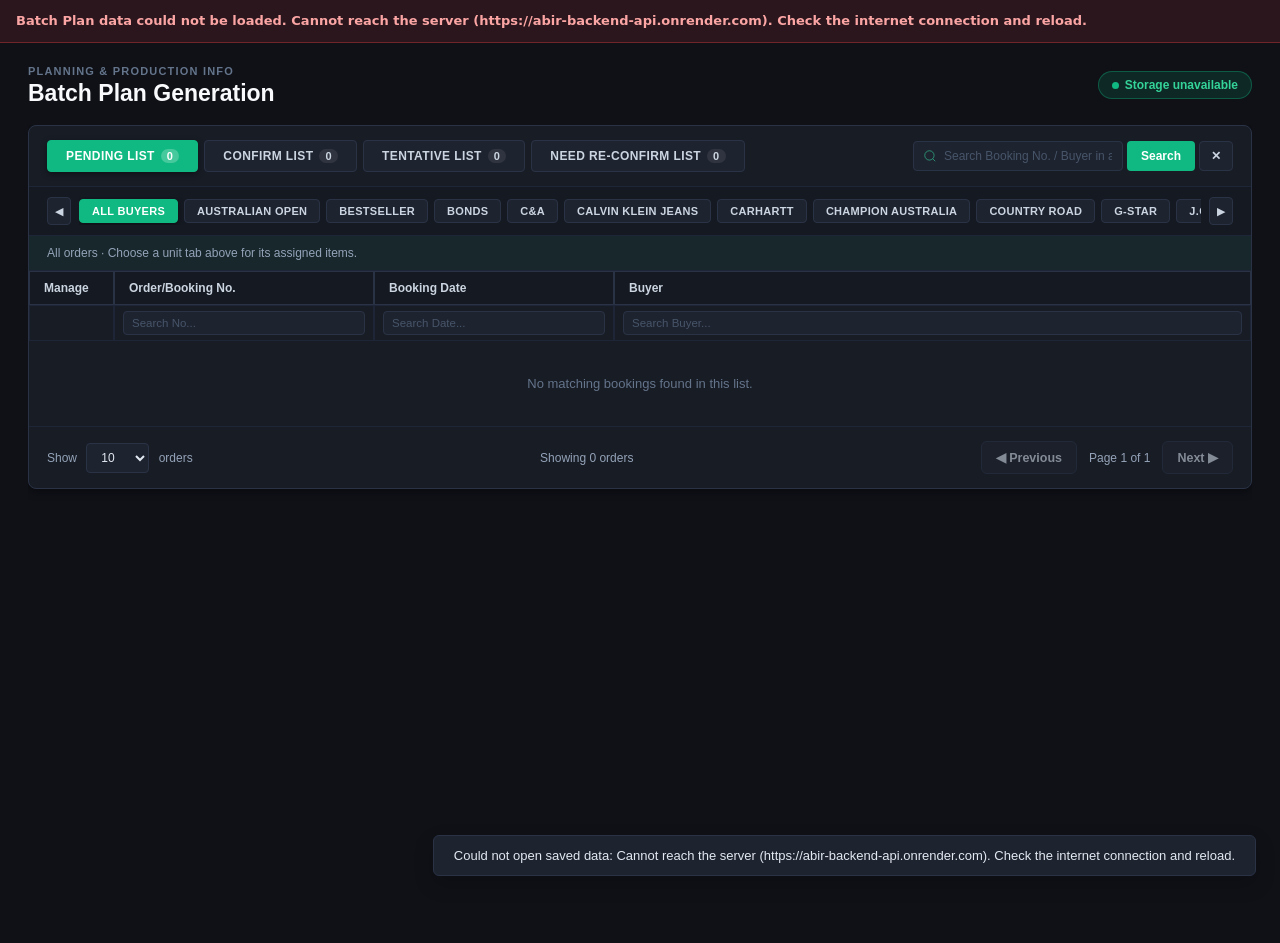
<file: batch.html>
<!doctype html>
<html lang="en">
<head>
<meta charset="utf-8">
<meta name="viewport" content="width=device-width, initial-scale=1">
<title>Batch Plan | Textile Planning Solution</title>
<!-- Batch Plan module page. Opened inside the project (index.html) in an iframe.
     Built from the Batch Plan demo; data is stored on the backend (/api/batch). -->
<!-- Project (plan section 18.10): the page follows the project's dark mode before its first paint
     (js/dark-mode.js keeps the choice in theme-preference; dark is the project's default). -->
<script>(function () { try { if (localStorage.getItem("theme-preference") !== "light") document.documentElement.classList.add("dark"); } catch (e) { /* ignore */ } })();</script>
<!-- The spreadsheet library is loaded on demand by ensureExcelReader() in js/batch/batch-app.js (Excel export
     and upload), so it no longer delays the first paint and the data request. -->
<link rel="stylesheet" href="css/batch.css">
<style>
:root{
  --navy-dark: #112a46;
  --navy-accent: #1f3650;
  --primary-blue: #1d5ab2;
  --primary-hover: #15468d;
  --btn-active: #203348;
  --text-dark: #17263b;
  --text-muted: #5c6f84;
  --bg-page: #f2f5f9;
  --bg-card: #ffffff;
  --border-color: #d1dce7;
  --border-light: #e3ebf3;
  --row-alt: #f8fbfe;
  --accent-cyan: #0284c7;
}
*{box-sizing:border-box}
body{
  margin:0;
  font-family:-apple-system, BlinkMacSystemFont, "Segoe UI", Roboto, "Helvetica Neue", Arial, sans-serif;
  color:var(--text-dark);
  background:var(--bg-page);
  -webkit-font-smoothing:antialiased;
}
.app{display:flex;min-height:100vh}

/* Sidebar navigation */
.sidebar{
  width:240px;
  flex:none;
  background:var(--navy-dark);
  color:#dce9f6;
  padding:22px 14px;
  display:flex;
  flex-direction:column;
  box-shadow:2px 0 10px rgba(0,0,0,0.06);
}
.brand{
  font-size:18px;
  font-weight:800;
  line-height:1.25;
  color:#fff;
  padding:0 8px 18px;
  border-bottom:1px solid #233e5c;
  display:flex;
  align-items:center;
  gap:8px;
}
.user-profile{
  display:flex;
  align-items:center;
  gap:10px;
  padding:14px 8px;
  font-size:13px;
  border-bottom:1px solid #1c3653;
  color:#9ab5d0;
}
.user-avatar{
  width:32px;
  height:32px;
  border-radius:50%;
  background:#23446b;
  display:flex;
  align-items:center;
  justify-content:center;
  color:#61b5ff;
  font-weight:bold;
}
.nav-label{
  font-size:10px;
  letter-spacing:1.3px;
  text-transform:uppercase;
  color:#7e98b5;
  margin:20px 8px 6px;
  font-weight:700;
}
.nav-item{
  padding:9px 12px;
  border-radius:7px;
  margin:2px 0;
  cursor:pointer;
  display:flex;
  align-items:center;
  gap:9px;
  font-size:13px;
  color:#bed0e4;
  transition:all .15s;
}
.nav-item:hover{background:#183b63;color:#fff}
.nav-item.active{background:var(--primary-blue);color:#fff;font-weight:700}

/* Main Content Area */
.main{
  flex:1;
  min-width:0;
  padding:22px 28px;
  max-width:1840px;
  margin:0 auto;
  width:100%;
}
.top-header{
  display:flex;
  justify-content:space-between;
  align-items:flex-start;
  gap:15px;
  margin-bottom:18px;
}
.top-header-text{min-width:0;flex:1}
.top-header .badge{margin-top:6px;flex:none}
/* Project (plan section 18): the Dyeing Plan units are tabs under the heading (they were submenus in
   the project sidebar). Built by renderUnitTabs() in js/batch/batch-app.js. */
.unit-tabs{display:flex;flex-wrap:wrap;gap:6px;margin-top:12px}
.unit-tab{display:inline-flex;align-items:center;gap:6px;padding:6px 12px;border:1px solid #bbc9d9;border-radius:4px;background:#ffffff;color:#1e354f;font-size:12px;font-weight:800;letter-spacing:.3px;cursor:pointer;transition:all .15s ease;font-family:inherit}
.unit-tab:hover{background:#f1f6fc}
.unit-tab.active{background:#203348;color:#ffffff;border-color:#203348;box-shadow:0 2px 4px rgba(0,0,0,0.12)}
.unit-tab.searching{background:#dbe7f3;color:#1e354f;border-color:#9fb6cd}
.unit-tab span{font-size:11px;padding:1px 6px;border-radius:10px;background:rgba(0,0,0,0.08)}
.unit-tab.active span{background:rgba(255,255,255,0.22)}
.eyebrow{
  font-size:11px;
  letter-spacing:1.2px;
  color:#4c6890;
  text-transform:uppercase;
  font-weight:700;
}
h1{margin:3px 0 0;font-size:23px;color:#13283f}
.badge{
  background:#e5f6ee;
  color:#0e6b47;
  border:1px solid #bce6d2;
  border-radius:24px;
  padding:6px 13px;
  font-size:12px;
  font-weight:700;
  display:inline-flex;
  align-items:center;
  gap:6px;
}
.badge-dot{width:7px;height:7px;background:#10b981;border-radius:50%}

/* Card container */
.card{
  background:var(--bg-card);
  border:1px solid var(--border-color);
  border-radius:8px;
  box-shadow:0 2px 8px rgba(18,46,75,0.04);
  overflow:hidden;
}

/* Status tabs and search bar */
.batch-filter-bar{
  display:flex;
  justify-content:space-between;
  align-items:center;
  padding:14px 18px;
  border-bottom:1px solid var(--border-light);
  gap:14px;
  flex-wrap:wrap;
}
.status-tabs{
  display:flex;
  align-items:center;
  gap:6px;
}
.status-btn{
  border:1px solid #bbc9d9;
  background:#ffffff;
  color:#1e354f;
  padding:8px 18px;
  border-radius:4px;
  font-size:12px;
  font-weight:800;
  letter-spacing:0.4px;
  cursor:pointer;
  transition:all .15s ease;
  text-transform:uppercase;
  display:flex;
  align-items:center;
  gap:6px;
}
.status-btn:hover{background:#f1f6fc}
.status-btn.active{
  background:#203348;
  color:#ffffff;
  border-color:#203348;
  box-shadow:0 2px 4px rgba(0,0,0,0.12);
}
.status-count{
  display:inline-block;
  font-size:11px;
  padding:1px 6px;
  border-radius:10px;
  background:rgba(0,0,0,0.08);
}
.status-btn.active .status-count{
  background:rgba(255,255,255,0.22);
}

.search-box-top{
  display:flex;
  align-items:stretch;
  gap:4px;
  min-width:320px;
}
.search-input-wrap{
  position:relative;
  flex:1;
  display:flex;
  align-items:center;
}
.search-icon{
  position:absolute;
  left:10px;
  width:14px;
  height:14px;
  color:#2563eb;
  pointer-events:none;
}
.search-input-top{
  width:100%;
  padding:7px 10px 7px 30px;
  border:1px solid #bfcedf;
  border-radius:4px;
  font-size:12px;
  outline-color:var(--primary-blue);
  color:#15293d;
}
.btn-search-action{
  background:#1d5ab2;
  color:#fff;
  border:none;
  padding:7px 14px;
  border-radius:4px;
  font-size:12px;
  font-weight:700;
  cursor:pointer;
}
.btn-search-action:hover{background:#15468d}
.btn-clear{
  background:#fff;
  border:1px solid #bfcedf;
  color:#556b82;
  padding:7px 11px;
  border-radius:4px;
  font-size:12px;
  font-weight:bold;
  cursor:pointer;
}
.btn-clear:hover{background:#f1f5f9;color:#b91c1c}

/* Horizontal Buyer Filter Carousel */
.buyer-carousel-wrap{
  padding:10px 18px;
  background:#f9fbfe;
  border-bottom:1px solid var(--border-light);
  display:flex;
  align-items:center;
  gap:8px;
  overflow:hidden;
  position:relative;
}
.carousel-btn{
  background:#fff;
  border:1px solid #cbd7e4;
  border-radius:4px;
  width:24px;
  height:28px;
  display:flex;
  align-items:center;
  justify-content:center;
  cursor:pointer;
  flex:none;
  color:#475569;
  font-size:11px;
}
.carousel-btn:hover{background:#e2ecf7}
.buyer-pills-container{
  display:flex;
  gap:6px;
  overflow-x:auto;
  scroll-behavior:smooth;
  scrollbar-width:none;
  -ms-overflow-style:none;
  padding:2px 0;
}
.buyer-pills-container::-webkit-scrollbar{display:none}
.buyer-btn{
  background:#ffffff;
  border:1px solid #ccd8e6;
  border-radius:4px;
  padding:5px 12px;
  font-size:11px;
  font-weight:700;
  text-transform:uppercase;
  letter-spacing:0.3px;
  white-space:nowrap;
  cursor:pointer;
  color:#233d59;
  transition:all .12s ease;
  flex:none;
}
.buyer-btn:hover{background:#e8f1fb;border-color:#b5cde6}
.buyer-btn.active{
  background:#1d5ab2;
  color:#ffffff;
  border-color:#1d5ab2;
}

/* 4-column Table Layout matching screenshot */
.table-wrap{width:100%;overflow-x:auto}
.register-table{width:100%;border-collapse:collapse;table-layout:fixed}
.register-table th, .register-table td{
  border:1px solid var(--border-light);
  padding:9px 14px;
  text-align:left;
  vertical-align:middle;
  font-size:12.5px;
}
.register-table thead tr:first-child th{
  background:#f1f6fb;
  color:#153450;
  font-size:12px;
  font-weight:700;
  border-bottom:1px solid #c9d8e8;
}
.register-table col.col-manage{width:85px}
.register-table col.col-order{width:260px}
.register-table col.col-date{width:240px}
.register-table col.col-buyer{width:auto}
.register-table.has-save-audit{min-width:1100px}
.register-table.has-save-audit col.col-order{width:220px}
.register-table.has-save-audit col.col-date{width:150px}
.register-table.has-save-audit col.col-buyer{width:180px}
.register-table col.col-saved-by{width:180px}
.register-table col.col-last-save{width:220px}
.last-save-cell{white-space:nowrap}

/* Column Header Search Inputs */
.filter-row th{
  background:#ffffff!important;
  padding:5px 8px!important;
}
.col-search-input{
  width:100%;
  border:1px solid #ccd8e6;
  border-radius:4px;
  padding:5px 8px;
  font-size:11.5px;
  outline-color:#1d5ab2;
  color:#192e44;
}
.col-search-input::placeholder{color:#8ea3bb}

/* View Eye Action Button */
.btn-view-eye{
  display:inline-flex;
  align-items:center;
  justify-content:center;
  width:30px;
  height:30px;
  background:#dbeafe;
  border:1px solid #bfdbfe;
  color:#1d4ed8;
  border-radius:5px;
  cursor:pointer;
  transition:all .15s;
}
.btn-view-eye:hover{
  background:#1d4ed8;
  color:#ffffff;
  border-color:#1d4ed8;
  transform:scale(1.04);
}
.btn-view-eye svg{width:16px;height:16px;fill:none;stroke:currentColor;stroke-width:2}

.order-link{
  font-weight:700;
  color:#1d4ed8;
  letter-spacing:0.3px;
}
.status-pill-small{
  display:inline-block;
  padding:2px 7px;
  border-radius:12px;
  font-size:10px;
  font-weight:700;
  text-transform:uppercase;
  margin-left:8px;
}
.status-pill-small.pending{background:#fef3c7;color:#92400e}
.status-pill-small.tentative{background:#e0f2fe;color:#0369a1}
.status-pill-small.confirm{background:#dcfce7;color:#15803d}

tbody tr:nth-child(even){background:var(--row-alt)}
tbody tr:hover{background:#edf4fc}
.empty-state{
  padding:35px 20px;
  text-align:center;
  color:#677d95;
  font-size:13px;
}

/* Freeze the controls immediately above the factory heading while the report
   scrolls. The printed report already hides this toolbar. */
.report-toolbar{
  position:sticky;
  top:0;
  z-index:20;
  background:#f4f7fb;
  padding:12px 0;
  box-shadow:0 3px 6px rgba(18,47,75,.08);
  display:flex;
  justify-content:space-between;
  align-items:center;
  gap:10px;
  margin-bottom:14px;
  flex-wrap:wrap;
}
.btn-group-actions{
  display:flex;
  gap:8px;
  flex-wrap:wrap;
}
.btn{
  border:0;
  background:var(--primary-blue);
  color:white;
  border-radius:6px;
  padding:8px 14px;
  font-weight:700;
  cursor:pointer;
  font-size:12.5px;
  display:inline-flex;
  align-items:center;
  gap:6px;
  transition:background .15s;
}
.btn:hover{background:var(--primary-hover)}
.btn:disabled{opacity:.6;cursor:wait}
.btn.secondary{
  background:#ffffff;
  color:#24466f;
  border:1px solid #c2d2e4;
}
.btn.secondary:hover{background:#edf3f9}
.btn.warning{
  background:#d97706;
  color:#fff;
}
.btn.warning:hover{background:#b45309}
.btn.success{
  background:#059669;
  color:#fff;
}
.btn.success:hover{background:#047857}
.btn.danger{background:#dc2626}
.btn.danger:hover{background:#b91c1c}

/* Batch Plan Report Layout */
.report{padding:26px;margin-top:10px}
.report-title{
  text-align:center;
  border-bottom:3px solid var(--primary-blue);
  padding-bottom:12px;
  margin-bottom:20px;
}
.report-title h2{font-size:22px;margin:0 0 4px;color:#122f4b}
.report-title h3{font-size:15px;margin:0;color:#284a6c}
.report-status-badge{
  display:inline-block;
  margin-top:8px;
  padding:4px 12px;
  border-radius:20px;
  font-size:11px;
  font-weight:800;
  text-transform:uppercase;
  letter-spacing:0.5px;
}
.report-status-badge.pending{background:#fef3c7;color:#92400e;border:1px solid #fde68a}
.report-status-badge.tentative{background:#e0f2fe;color:#0369a1;border:1px solid #bae6fd}
.report-status-badge.confirm{background:#dcfce7;color:#15803d;border:1px solid #bbf7d0}

.section{margin-top:20px}
.section h3{
  color:#15395c;
  font-size:13.5px;
  margin:0 0 8px;
  border-left:4px solid var(--primary-blue);
  padding:5px 9px;
  background:#edf3f9;
}
.report table{table-layout:fixed;min-width:960px;font-size:11.5px;border-collapse:collapse;width:100%}
.report th,.report td{
  border:1px solid var(--border-color);
  padding:7px 8px;
  text-align:left;
  overflow-wrap:anywhere;
}
.report .info-table{min-width:1080px}
.info-table th{background:#e4eef8;width:9%;font-size:10.5px;font-weight:700;color:#173756}
.info-table td{width:7.66%;font-weight:600;color:#1e354e}
.report .grid-table th,.report .grid-table td{text-align:center}
.report .grid-table th{background:#d3e5f5;font-weight:700;color:#143452}
.report .fabric-info-table{min-width:1400px}
.report .instruction-grid{display:grid;grid-template-columns:1.7fr 1fr;gap:16px}
.report .instruction-grid table{min-width:0}
.loading-val{color:#c53a32;font-weight:700}
.mc-accent{color:#155db2;font-weight:700}
.placeholder-cell{color:#94a3b8;font-style:italic}
.print-note{color:#64748b;text-align:right;font-size:11px;margin-top:20px}

/* Uploader view styles */
.upload-box{padding:20px 24px}
.tab-pills{display:flex;gap:8px;margin-bottom:16px;flex-wrap:wrap}
.tab-pill{
  padding:7px 15px;
  border-radius:20px;
  border:1px solid #cbd7e4;
  background:#fff;
  cursor:pointer;
  font-size:12px;
  font-weight:700;
  color:#334e68;
}
.tab-pill.active{background:var(--primary-blue);color:#fff;border-color:var(--primary-blue)}
.file-bar{
  display:flex;
  align-items:center;
  gap:12px;
  background:#f8fbfe;
  padding:14px;
  border:1px dashed #bed0e4;
  border-radius:8px;
  flex-wrap:wrap;
}
.file-bar input[type="file"]{display:none}
.file-display{flex:1;min-width:200px;font-size:12.5px;color:#556b82}
.file-btn{
  cursor:pointer;
  background:#e2ecf7;
  color:#194b80;
  padding:8px 14px;
  border-radius:6px;
  font-size:12.5px;
  font-weight:700;
}
.file-btn:hover{background:#d3e3f3}

/* Notification banner */
.toast{
  position:fixed;
  bottom:24px;
  right:24px;
  background:#1e293b;
  color:#fff;
  padding:12px 20px;
  border-radius:6px;
  font-size:13px;
  box-shadow:0 8px 20px rgba(0,0,0,0.2);
  z-index:9999;
  transition:all .25s ease;
  display:flex;
  align-items:center;
  gap:10px;
}
.toast.hidden{opacity:0;pointer-events:none;transform:translateY(12px)}

.hidden{display:none!important}

/* Register pagination and machine setup */
.pagination-bar,.setup-status-bar,.setup-toolbar{display:flex;align-items:center;justify-content:space-between;gap:14px;flex-wrap:wrap;padding:14px 18px;border-top:1px solid var(--border-light);font-size:12px;color:var(--text-muted)}
.pagination-actions{display:flex;align-items:center;gap:12px}
.page-size-select{margin:0 6px;padding:6px 10px;border:1px solid var(--border-color);border-radius:4px;background:white;color:var(--text-dark);font-size:12px}
.setup-toolbar{border-top:0;border-bottom:1px solid var(--border-light);padding:18px 22px}
.setup-status-bar{padding:10px 22px;border-top:0;background:#f8fbfe}
.setup-table{width:100%;min-width:1240px;table-layout:fixed;border-collapse:collapse}
.setup-table th,.setup-table td{border:1px solid var(--border-light);padding:6px;text-align:left;vertical-align:middle;font-size:12px}
.setup-table th{padding:10px 8px;background:#e4eef8;color:#173756}
.setup-input{width:100%;min-width:0;padding:7px 6px;border:1px solid #d1dce7;border-radius:4px;background:white;color:var(--text-dark);font:inherit;outline-color:var(--primary-blue)}
.setup-input:disabled{background:#f1f5f9;opacity:.7}

/* Freeze the complete heading area (including register search inputs).
   The height limit keeps long tables scrollable in the same panel. */
.freeze-pane{max-height:60vh;overflow:auto;overscroll-behavior:contain;position:relative}
.freeze-pane thead{position:sticky;top:0;z-index:3;background:#f1f6fb}
.freeze-pane table{border-collapse:separate;border-spacing:0}
.freeze-pane thead th{box-shadow:0 1px 0 #c9d8e8}
.freeze-pane .filter-row th{background:#fff}
.floor-submenus{display:flex;flex-direction:column;gap:3px;padding:0 14px 10px 31px}
.nav-floor{display:flex;justify-content:space-between;align-items:center;gap:8px;width:100%;padding:9px 10px;border:0;border-radius:5px;background:transparent;color:#b3c7dc;cursor:pointer;text-align:left;font-size:12px}
.nav-floor:hover,.nav-floor.active{background:#23496b;color:white}
.nav-floor span{font-size:10px;background:#153450;border-radius:10px;padding:2px 6px}
.floor-scope-note{padding:10px 18px;background:#eef6fc;color:#244766;font-size:12px;border-bottom:1px solid var(--border-light)}
.order-floor-links{display:flex;gap:5px;flex-wrap:wrap;margin-top:6px}
.floor-jump{border:1px solid #b9ccdf;background:#f1f7fd;color:#23496b;border-radius:4px;padding:4px 7px;font-size:11px;cursor:pointer}
.floor-jump:hover{background:#dcecf9}
.report-floor-links{margin:10px 0;display:flex;justify-content:center;align-items:center;gap:7px;flex-wrap:wrap}
@media print{.freeze-pane{max-height:none;overflow:visible}.freeze-pane thead{position:static}.report-floor-links{display:none}}

.batch-calculation-note{padding:9px 12px;margin-top:8px;background:#fff7ed;border:1px solid #fed7aa;border-radius:5px;font-size:12px;color:#9a3412}

/* Independent navigation and content panels: no outer-page scrollbar. */
html,body{height:100%;overflow:hidden}
.app{height:100vh;height:100dvh;min-height:0;overflow:hidden}
.sidebar{height:100%;overflow-y:auto;overscroll-behavior:contain}
.main{height:100%;display:flex;flex-direction:column;overflow:hidden}
.top-header{flex:none}
#batchPlanListView,#uploaderView,#setupView{flex:1;min-height:0;overflow:auto;overscroll-behavior:contain}
#reportContainer{display:flex;flex-direction:column;flex:1;min-height:0;overflow:hidden}
#reportContainer .report-toolbar{flex:none;position:relative;top:auto;margin-bottom:4px}
#reportContent{flex:1;min-height:0;margin:0;overflow-y:auto;overscroll-behavior:contain}
.fabric-picker-button{display:flex;gap:8px;justify-content:space-between;align-items:center;text-align:left;cursor:pointer;white-space:normal;min-height:32px}
.fabric-picker-button span{flex:none}
.fabric-picker-overlay{position:fixed;inset:0;z-index:100;background:rgba(17,42,70,.3);display:flex;align-items:center;justify-content:center;padding:16px}
.fabric-picker-panel{width:410px;max-width:100%;max-height:85vh;display:flex;flex-direction:column;background:white;border:1px solid #b9ccdf;border-radius:6px;box-shadow:0 8px 30px rgba(17,42,70,.25);padding:12px}
.fabric-picker-panel h3{margin:0 0 12px;font-size:14px;color:#23496b}
.fabric-picker-choices{min-height:80px;max-height:280px;overflow:auto;border:1px solid #d1dce7;padding:4px 8px}
.fabric-choice{display:flex;gap:7px;align-items:center;font-size:12px;padding:4px 0;cursor:pointer;color:#17263b}
.fabric-choice input{margin:0;flex:none}
.fabric-select-all{padding:10px 8px 6px}
.fabric-picker-footer{display:flex;align-items:center;gap:7px;padding-top:12px}
.fabric-picker-footer span{margin-right:auto;font-size:12px;color:#64748b}
.fabric-picker-empty{font-size:12px;color:#64748b;padding:12px 4px}

.machine-evaluation-panel{margin-top:16px;border:1px solid #c9d8e8;padding:12px;background:#f8fbfe;border-radius:5px}
.machine-evaluation-panel summary{font-weight:700;color:#173756;cursor:pointer;margin-bottom:10px}
.machine-evaluation-panel label{font-size:12px}
.machine-evaluation-panel select{margin-left:8px;padding:5px;border:1px solid #c9d8e8;border-radius:4px;max-width:70%}
.machine-evaluation-panel p{font-size:11px;color:#64748b}
.machine-selected td{background:#e5f6ee;font-weight:600}

.colour-section-heading{display:flex;align-items:center;justify-content:space-between;gap:12px;flex-wrap:wrap}
.machine-evaluation-button{font-size:11.5px;padding:6px 10px}
.machine-evaluation-overlay{position:fixed;inset:0;z-index:100;background:rgba(17,42,70,.35);display:flex;align-items:center;justify-content:center;padding:18px}
.machine-evaluation-popup{width:1400px;max-width:100%;max-height:90vh;display:flex;flex-direction:column;background:white;border:1px solid #c9d8e8;border-radius:7px;box-shadow:0 8px 30px rgba(17,42,70,.3);overflow:hidden}
.machine-popup-header{display:flex;justify-content:space-between;align-items:center;gap:14px;padding:14px 18px;background:#edf4fb}
.machine-popup-header h3{margin:0;font-size:16px;color:#173756}
.machine-popup-controls{padding:10px 18px;font-size:12px}
.machine-popup-controls select{padding:5px;border:1px solid #c9d8e8;border-radius:4px;max-width:65vw}
.machine-popup-controls p{margin:6px 0 0;font-size:11px;color:#64748b}
.machine-popup-table{padding:0 16px;overflow:auto;min-height:80px}
.machine-popup-table .table-wrap{overflow:visible}
.machine-popup-table table{min-width:1100px}
.machine-popup-table thead{position:sticky;top:0;z-index:1;background:#e4eef8}
.machine-popup-status{padding:10px 18px;margin:0;min-height:35px;color:#23496b;font-size:12px}
.load-mc-button{padding:5px 8px;white-space:nowrap;font-size:11.5px}
.machine-recommended td{background:#eef6ff}
@media print{.machine-evaluation-overlay,.machine-evaluation-button{display:none!important}}

.report-heading-actions{display:flex;gap:8px;align-items:center;flex-wrap:wrap}
.report-add-row{font-size:11.5px;padding:6px 10px}
.report-row-actions{min-width:140px;white-space:normal}
.report-row-actions .btn{padding:5px 8px;font-size:11px;margin:3px}
.report-row-input{width:100%;min-width:75px;border:1px solid #9bb8d5;background:white;border-radius:4px;padding:6px;font:inherit}
.report-row-editing td{background:#fff7ed}
.report-row-manual td{background:#f5faff}
.row-edit-label,.manual-row-label{display:block;font-size:10px;font-weight:700;color:#925417}
.manual-row-label{color:#1d5ab2}
.row-edit-error{font-size:10px;color:#b91c1c;white-space:normal;margin-top:5px}
.manual-report-notice{padding:9px 12px;margin-bottom:14px;border:1px solid #caddeb;background:#f2f8fc;font-size:12px;color:#315571;border-radius:5px}
@media print{.report-edit-table th:last-child{display:none!important}.report-row-actions,.report-add-row,.manual-report-notice{display:none!important}.report-row-input{border:0;padding:0}}

/* Print styles */
@media print{
  @page{size:A4 landscape;margin:8mm}
  html,body{height:auto;overflow:visible}
  .app{height:auto;min-height:0;overflow:visible;display:block}
  .main{height:auto;overflow:visible;display:block}
  #reportContainer{display:block;height:auto;overflow:visible}
  #reportContent{height:auto;max-height:none;overflow:visible;flex:none}
  .fabric-picker-overlay{display:none!important}
  body{background:white;color:black}
  .sidebar, .top-header, #batchPlanListView, #uploaderView, #setupView, .report-toolbar, .print-note{display:none!important}
  .main{padding:0;max-width:none}
  .report{display:block!important;box-shadow:none;border:0;padding:0;margin:0}
  .report-title{margin-bottom:6px;padding-bottom:6px}
  .report-title h2{font-size:16px}
  .report-title h3{font-size:12px}
  .section{margin-top:8px;break-inside:auto;page-break-inside:auto}
  .section h3{break-after:avoid;page-break-after:avoid}
  #reportContent .table-wrap,#reportContent table,#reportContent tbody{break-inside:auto;page-break-inside:auto}
  #reportContent{page:batch-plan}
  #reportContent .print-hide-knit,#reportContent .fabric-knit-note,#reportContent .knit-allocation-note,#reportContent .component-note,#reportContent .tall-big-allocation-note{display:none!important}
  #reportContent .report-heading-actions>:not(.component-dyeing-control){display:none!important}
  .report table, .report .info-table, .report .fabric-info-table{min-width:0;font-size:8px}
  .report th, .report td{padding:3px 2px}
  .table-wrap{overflow:visible}
  thead{display:table-header-group}
  tr{break-inside:avoid}
  *{-webkit-print-color-adjust:exact;print-color-adjust:exact}
}

/* Tentative review: exclusive Yes/No options, displayed with checkbox marks. */
.tentative-overlay{position:fixed;inset:0;z-index:120;background:rgba(17,42,70,.45);display:flex;align-items:center;justify-content:center;padding:18px}
.tentative-panel{width:540px;max-width:100%;max-height:90vh;overflow:auto;background:#fff;border:1px solid #c9d8e8;border-radius:8px;padding:22px;box-shadow:0 12px 40px rgba(17,42,70,.25)}
.tentative-panel h3{margin:0;color:#173756;font-size:18px}
.tentative-context{font-size:12px;color:#64748b;margin:8px 0 18px}
.tentative-panel fieldset{border:1px solid #d6e1eb;border-radius:5px;padding:12px;margin:14px 0}
.tentative-panel legend{font-size:13px;font-weight:600;color:#23496b;padding:0 5px}
.tentative-options{display:flex;gap:30px}
.tentative-options label{display:flex;gap:8px;align-items:center;font-size:13px;cursor:pointer}
.tentative-options input{appearance:none;width:17px;height:17px;border:1px solid #93a8bd;border-radius:3px;background:#fff;margin:0;display:grid;place-content:center}
.tentative-options input:checked{border-color:#1d5ab2;background:#1d5ab2}
.tentative-options input:checked::after{content:'✓';color:#fff;font-size:13px;font-weight:700}
.tentative-options input:focus-visible{outline:2px solid #1d5ab2;outline-offset:3px}
.tentative-panel textarea{width:100%;min-height:85px;resize:vertical;border:1px solid #b9ccdf;border-radius:5px;padding:10px;font:inherit;font-size:13px;margin-top:8px}
.tentative-other-label{display:block;font-size:13px;color:#23496b;font-weight:600}
.tentative-actions{display:flex;justify-content:flex-end;gap:8px;margin-top:16px}
.tentative-error{font-size:12px;color:#b91c1c;margin:10px 0 0;min-height:16px}
.tentative-reason-notice{padding:10px 12px;margin-bottom:14px;border:1px solid #caddeb;background:#edf6fc;font-size:12px;color:#23496b;border-radius:5px;white-space:pre-wrap;overflow-wrap:anywhere}
.tentative-edit-answers{margin-left:12px;font-size:11px;padding:4px 8px;white-space:nowrap}
.report-revision{display:inline-block;margin-left:12px;font-size:12px;color:#23496b;font-weight:700}
@media print{.tentative-overlay,.tentative-edit-answers{display:none!important}.tentative-reason-notice{break-inside:avoid}}

.status-tabs{flex-wrap:wrap}
.register-table.has-reconfirmation{min-width:1450px}
.register-table col.col-revision{width:175px}
.register-floor-name{margin-top:4px;color:#64748b;font-size:11px}
.reconfirm-review-notice{padding:11px 13px;margin-bottom:14px;background:#fff7ed;border:1px solid #fed7aa;border-radius:5px;color:#9a3412;font-size:12px}
.component-dyeing-control{display:flex;align-items:center;gap:8px;font-size:12px;font-weight:600;border:0;background:transparent}
.component-dyeing-control select{font:inherit;padding:5px 24px 5px 8px;border:1px solid #a8bfd4;border-radius:4px;background:white;color:#173756}
.component-note{font-size:11px;color:#64748b;margin:7px 0}
.component-total{font-weight:700;background:#edf4fb}
@media print{.component-dyeing-control select{appearance:none;border:0;background:transparent;padding:0 3px}}
.instruction-table{table-layout:auto!important;min-width:0!important}
.instruction-table th:first-child,.instruction-table td:first-child{width:1%;white-space:nowrap}
.instruction-table [data-row-field="serial"]{min-width:0}
.allowance-summary{font-size:11px;color:#52677e;margin:8px 0}
@media print{.allowance-summary{display:none}}
#batchCardView{flex:1;min-height:0;overflow:auto;overscroll-behavior:contain}
.card-search{max-width:260px}
.card-list-table{width:100%;min-width:1050px;border-collapse:collapse;font-size:12px}
.card-list-table th,.card-list-table td{border:1px solid #cfdae5;padding:9px;text-align:left;overflow-wrap:anywhere}
.card-list-table th{background:#e4eef8;color:#173756}
.card-list-table .btn{font-size:11px;padding:6px 9px}
#cardOrderContent{padding:18px}
#cardOrderContent h2{font-size:17px}
.card-view-toolbar{display:flex;align-items:center;gap:10px;flex-wrap:wrap;position:sticky;top:0;z-index:5;background:#f4f7fb;padding:12px}
#cardRevisionNotice{font-size:12px;color:#52677e;flex:1}
.batch-process-card{width:194mm;max-width:100%;margin:12px auto;padding:8mm;background:#fff;border:1px solid #c2d2df;color:#111;font-family:Arial,sans-serif;font-size:10px;box-sizing:border-box;page:batchcard}
.batch-process-card header{text-align:center;margin-bottom:4mm}
.batch-process-card h1{font-size:19px;color:#111;margin:0;text-transform:uppercase}
.batch-process-card h2{font-size:15px;margin:2px 0}
.card-version{font-size:9px;color:#444}
.batch-process-card table{width:100%;border-collapse:collapse;table-layout:fixed;margin:0}
.batch-process-card td,.batch-process-card th{border:1px solid #333;padding:3px;overflow-wrap:anywhere;vertical-align:middle}
.batch-process-card th{font-size:9px;background:#f4f5f6;text-align:center}
.card-process td,.card-process th{height:4mm}
.card-fabrics{margin-top:3mm!important}
.card-fabrics td{height:6mm;text-align:center}
.card-identification td{height:5mm}
.card-identification th{width:9%}
.card-history td{height:5.2mm}
.batch-process-card .handwriting-box{color:#a1a1a1;font-size:16px;text-align:center}
.card-quality td{height:28mm}
.card-components{margin:2mm 0!important;font-size:8px}
.card-written-instructions{border:1px solid #333;padding:4px;font-size:9px;margin:2mm 0}
.batch-process-card footer{text-align:center;font-size:8px;margin-top:3mm;color:#555}
@page batchcard{size:A4 portrait;margin:8mm}
@media print{
  body.printing-batch-card .sidebar,body.printing-batch-card .top-header,body.printing-batch-card #reportContainer,body.printing-batch-card #setupView,body.printing-batch-card #batchPlanListView,body.printing-batch-card #uploaderView,body.printing-batch-card .card-view-toolbar{display:none!important}
  body.printing-batch-card #batchCardView,body.printing-batch-card #cardPreviewPanel,body.printing-batch-card #batchCardPrintView{display:block!important;height:auto;overflow:visible}
  body.printing-batch-card #cardRegisterPanel,body.printing-batch-card #cardOrderPanel{display:none!important}
  body.printing-batch-card .batch-process-card{width:194mm;max-width:none;margin:0;padding:0;border:0;box-shadow:none}
  body.printing-batch-card .batch-process-card table{break-inside:avoid}
  body:not(.printing-batch-card) #batchCardView{display:none!important}
}

.cc-mode-control{position:relative;font-size:12px;font-weight:400;z-index:25}
.cc-mode-control summary{list-style:none;cursor:pointer;white-space:nowrap}
.cc-mode-control summary::-webkit-details-marker{display:none}
.cc-mode-popover{position:absolute;right:0;top:calc(100% + 6px);width:235px;background:#fff;color:#23374d;border:1px solid #b9c5cf;border-radius:6px;box-shadow:0 8px 24px #142c492b;padding:10px;display:grid;gap:7px}
.cc-mode-popover strong{background:#fff589;color:#202020;padding:8px;margin:-10px -10px 2px;border-radius:5px 5px 0 0;font-size:13px}
.cc-mode-popover input[type=search]{width:100%;padding:6px;border:1px solid #b6c3d0;border-radius:3px}
.cc-mode-option{display:flex;align-items:center;gap:7px;padding:3px 0;cursor:pointer}
.cc-mode-option[hidden]{display:none}
.cc-mode-fabrics{max-height:310px;overflow:auto;display:grid;gap:4px}
.cc-mode-fabric{border-top:1px solid #e1e7ed;padding-top:4px}
.cc-mode-fabric[hidden]{display:none}
.cc-mode-fabric summary{display:flex;gap:8px;align-items:center;padding:5px 0}
.cc-mode-fabric summary span{flex:1}
.cc-mode-fabric summary::after{content:'▸'}
.cc-mode-fabric[open] summary::after{content:'▾'}
.cc-mode-colours{margin-left:22px;padding-left:9px;border-left:2px solid #dce4ed}
.cc-mode-fabric small{display:block;margin:0 0 4px 22px;font-size:11px}
.cc-mode-popover small{line-height:1.4;color:#667487}
.tall-big-control{display:inline-flex;align-items:center;gap:6px;font-size:12px;font-weight:600;white-space:nowrap}
.tall-big-control select,.tall-big-select{padding:6px;border:1px solid #b6c3d0;border-radius:4px;background:white;color:#23374d}
.tall-big-select:invalid{border-color:#c28a20;background:#fffbed}
.tall-big-popup{max-width:1000px}
.tall-big-steps{display:flex;gap:8px;align-items:center;margin:10px 0;color:#62758a}
.tall-big-steps .active{font-weight:700;color:#174d7c;background:#e6f0fa;padding:7px 12px;border-radius:4px}
.tall-big-popup input[type=number]{width:110px;padding:6px;border:1px solid #b6c3d0;border-radius:4px}
.tall-big-popup .tentative-actions{padding:12px 18px;justify-content:flex-end;gap:8px}
.tall-big-allocation-note{padding:9px 12px;background:#eff6ff;color:#284f75;font-size:12px;margin:8px 0}
.tall-big-errors{padding:9px 12px;border:1px solid #e7b9a7;background:#fff3ee;color:#9d321b;font-size:12px;margin:8px 0}
.component-separate-label{font-size:11px;color:#875b00;background:#fff5d5;padding:3px 7px;border-radius:4px;margin-left:6px}
.component-weight-input{display:block;font-size:10px;color:#60748a;margin-top:5px}
.component-weight-input input{min-width:65px!important}
.sr-only{position:absolute;width:1px;height:1px;padding:0;margin:-1px;overflow:hidden;clip:rect(0,0,0,0);white-space:nowrap;border:0}
@media print{.cc-mode-control{display:none!important}}

.reconfirm-revision-panel{max-width:580px}
.reconfirm-revision-panel h3{font-size:19px;line-height:1.4}
.reconfirm-revision-panel p{font-size:13px;line-height:1.5}
.reconfirm-revision-choices{display:grid;gap:12px;margin:18px 0}
.reconfirm-revision-choices .btn{display:flex;flex-direction:column;align-items:flex-start;gap:7px;white-space:normal;text-align:left;padding:14px;font-size:13px}
.reconfirm-revision-choices span{font-size:12px;font-weight:400}
.confirmed-readonly-notice{background:#fff7df;border:1px solid #f1d58b;color:#76540f;padding:12px 14px;border-radius:6px;line-height:1.5;font-size:13px;margin:14px 0}
@media print{#reconfirmRevisionDialog{display:none!important}}
.knit-status{display:inline-block;border-radius:4px;padding:3px 6px;font-size:10px;font-weight:600;line-height:1.35;white-space:normal}
.knit-ready{background:#e7f6ed;color:#12623b}.knit-short{background:#fcebec;color:#a32432}.knit-unknown,.knit-cc{background:#fff3d6;color:#875909}.knit-empty{background:#edf1f5;color:#63758b}
.knit-status-summary{font-size:11px;min-width:96px;max-width:190px}.fabric-knit-note{margin-top:5px}.knit-allocation-note{font-size:11px;color:#60738a;line-height:1.5;margin:8px 0 0}
.internal-change-notice{background:#fff2ce;border:1px solid #e7c15f;color:#79570c;border-radius:6px;padding:12px 14px;font-size:13px;line-height:1.5;margin:14px 0}
@media print{#internalChangeDialog{display:none!important}.internal-change-notice{display:block!important}}

/* Per-fabric exclusion checkboxes, GSM limits and a full-report viewport. */
.fabric-picker-panel{width:650px}
.fabric-rule-help{font-size:12px;line-height:1.5;color:#475569;margin:0 0 10px}
.fabric-rule-heading,.fabric-rule-choice{display:grid;grid-template-columns:minmax(0,1fr) 160px;gap:12px;align-items:center}
.fabric-rule-heading{padding:8px 12px;background:#edf3f9;font-size:11.5px;font-weight:700;color:#23496b;border:1px solid #d1dce7;border-bottom:0}
.fabric-rule-heading small{font-weight:400;font-size:10.5px;line-height:1.5}
.fabric-rule-choice{padding:5px 0;border-bottom:1px solid #e7edf4}.fabric-rule-choice:last-child{border-bottom:0}
.fabric-rule-choice .fabric-choice{overflow-wrap:anywhere}
.fabric-rule-error{margin:6px 0 0;font-size:12px;color:#b91c1c}
.batch-plan-preview-overlay{position:fixed;inset:0;z-index:150;background:#dce4ed;display:flex;padding:12px}
.batch-plan-preview-panel{display:flex;flex-direction:column;min-width:0;min-height:0;width:100%;background:#f1f5f9;border:1px solid #bccbdb;border-radius:8px;overflow:hidden;box-shadow:0 12px 45px #0f172a33}
.batch-plan-preview-toolbar{display:flex;align-items:center;justify-content:space-between;gap:12px;flex-wrap:wrap;flex:none;padding:12px 16px;background:white;border-bottom:1px solid #cbd5e1}
.batch-plan-preview-toolbar h3{margin:0;font-size:16px;color:#15395c}.batch-plan-preview-toolbar p{margin:4px 0 0;font-size:12px;color:#64748b}
.batch-plan-preview-controls{display:flex;align-items:center;gap:7px;flex-wrap:wrap}.batch-plan-preview-controls .btn{padding:7px 10px;font-size:12px}
#batchPlanPreviewZoom{min-width:45px;text-align:center;font-size:12px;font-weight:700;color:#23496b}
.batch-plan-preview-viewport{flex:1;min-height:0;overflow:auto;padding:24px;overscroll-behavior:contain}
.batch-plan-preview-paper{position:relative;margin:0 auto;overflow:hidden;box-shadow:0 2px 12px #0f172a26}
.batch-plan-preview-page.report{position:absolute;top:0;left:0;transform-origin:top left;max-width:none;height:auto;max-height:none;overflow:visible;margin:0;padding:24px;box-shadow:0 2px 12px #0f172a26;border:0;border-radius:0;background:white;display:block}
.batch-plan-preview-page .table-wrap{overflow:visible;max-height:none}.batch-plan-preview-page thead{position:static}
.batch-plan-preview-page .section{overflow:visible}.batch-plan-preview-page .report-row-editing td{background:inherit}
@media(max-width:700px){.batch-plan-preview-overlay{padding:0}.batch-plan-preview-panel{border-radius:0}.fabric-rule-heading,.fabric-rule-choice{grid-template-columns:minmax(0,1fr) 125px}}
@media print{.batch-plan-preview-overlay{display:none!important}}


/* Reporting has its own scrolling panel and never enters booking edit mode. */
#reportsView{flex:1;min-height:0;overflow:auto;display:flex;flex-direction:column}
.dyeable-report-intro{padding:26px}.dyeable-report-intro h2,.dyeable-report-toolbar h2{margin:0;color:#173756;font-size:18px}
.dyeable-report-intro p{font-size:13px;color:#64748b;margin:10px 0 18px}
.dyeable-report-panel{flex:1;min-height:0;display:flex;flex-direction:column;overflow:hidden}
.dyeable-report-toolbar{display:flex;gap:14px;align-items:center;justify-content:space-between;flex-wrap:wrap;padding:18px 20px}
.dyeable-report-toolbar p{margin:7px 0 0;font-size:12px;color:#475569}
.dyeable-filter-summary{flex:none;padding:10px 20px;margin:0;background:#edf5fc;border-block:1px solid #d6e3ef;color:#315571;font-size:12px;line-height:1.6}
#dyeableReportTable{flex:1;min-height:90px;max-height:none;border-bottom:1px solid #d6e3ef}
.dyeable-table{width:100%;table-layout:fixed;font-size:12px;border-collapse:separate;border-spacing:0;background:white}
.dyeable-table th,.dyeable-table td{padding:9px 8px;border-right:1px solid #d6e3ef;border-bottom:1px solid #d6e3ef;text-align:left;overflow-wrap:anywhere;vertical-align:middle}
.dyeable-table th{background:#e4eef8;color:#173756;font-weight:700;line-height:1.4}
.dyeable-table tbody tr:nth-child(even){background:#f8fbfe}.dyeable-table td.dyeable-numeric{text-align:right;font-variant-numeric:tabular-nums}
.dyeable-table .dyeable-empty-cell{text-align:center;padding:32px;color:#64748b}
.dyeable-report-footer{display:flex;justify-content:space-between;gap:10px;flex-wrap:wrap;padding:10px 18px;font-size:11px;color:#64748b}
.dyeable-report-note{font-size:11.5px;color:#64748b;line-height:1.6;margin:8px 18px 14px}
.dyeable-filter-panel{width:600px}.dyeable-filter-grid{display:grid;grid-template-columns:1fr 1fr;gap:16px;margin-top:18px}
.dyeable-filter-grid label{display:flex;flex-direction:column;gap:7px;font-size:12px;font-weight:700;color:#315571}
.dyeable-filter-grid .setup-input{padding:10px 8px;font-weight:400}.dyeable-machine-field{grid-column:1/-1}
.dyeable-filter-panel .dyeable-report-note{margin:16px 0 0}
@media(max-width:600px){.dyeable-filter-grid{grid-template-columns:1fr}}
@media print{#reportsView,#dyeableFiltersDialog{display:none!important}}

/* Checkbox dropdowns preserve independent values within each report field. */
.dyeable-filter-field{min-width:0;display:flex;flex-direction:column;gap:7px;font-size:12px;color:#315571;font-weight:700}
.dyeable-multi{border:1px solid #c8d7e5;border-radius:5px;background:#fff;min-width:0}
.dyeable-multi summary{display:flex;align-items:center;justify-content:space-between;gap:8px;padding:10px;cursor:pointer;list-style:none;font-weight:400;color:#17263b}
.dyeable-multi summary::-webkit-details-marker{display:none}.dyeable-multi summary:focus-visible{outline:2px solid #3b82f6;outline-offset:2px}
.dyeable-multi summary [data-multi-caption]{overflow-wrap:anywhere}.dyeable-multi[open] summary{background:#f0f7fd;border-bottom:1px solid #d6e3ef}
.dyeable-multi-options{max-height:170px;overflow:auto;padding:5px 9px}
.dyeable-multi-options label{display:flex;flex-direction:row;align-items:flex-start;gap:8px;padding:7px 2px;line-height:1.4;font-size:12px;font-weight:400;cursor:pointer;color:#17263b;overflow-wrap:anywhere}
.dyeable-multi-options label:first-child{border-bottom:1px solid #d6e3ef;font-weight:700}.dyeable-multi-options input{flex:none;margin:2px 0 0;accent-color:#2563a6}
.dyeable-summary-panel{display:flex;flex-direction:column;flex:1;min-height:0;overflow:hidden}
.dyeable-summary-scroll{flex:1;min-height:0;overflow:auto;padding:16px;background:#edf2f7}
#dyeableSummaryPaper{min-width:820px;background:#fff;padding:0 0 14px;border:1px solid #bdcbd8;box-shadow:0 2px 9px #0f172a12}
#dyeableSummaryPaper>h2{margin:0;background:#bfe6f1;border:1px solid #1f2937;text-align:center;padding:10px 12px;font-size:25px;line-height:1.25;color:#000}
.summary-filter-line{padding:8px 12px;margin:0;font-size:11px;color:#475569;line-height:1.6;border-bottom:1px solid #d7dfe7}
.dyeable-summary-table{width:100%;border-collapse:collapse;table-layout:fixed;font-size:12px;color:#000;background:#fff}
.dyeable-summary-table th,.dyeable-summary-table td{border:1px solid #d0d0d0;padding:6px 7px;line-height:1.3;overflow-wrap:anywhere;text-align:left}
.dyeable-summary-table thead th{text-align:center;background:#dcefd2;font-weight:700}
.dyeable-summary-table thead .summary-criteria{background:#fff;text-align:left}
.dyeable-summary-table thead .summary-category-0{background:#92d050}.dyeable-summary-table thead .summary-category-1{background:#ffc000}.dyeable-summary-table thead .summary-category-2{background:#ed7d31}
.dyeable-summary-table td.summary-floor{text-align:center;vertical-align:middle;font-size:14px}.dyeable-summary-table .summary-number{text-align:right;font-variant-numeric:tabular-nums}
.dyeable-summary-table .summary-floor-total th,.dyeable-summary-table .summary-floor-total td{font-weight:700;background:#fbe3d6}
.summary-footer{display:flex;gap:16px;justify-content:space-between;align-items:flex-end;padding:24px 8px 0;font-size:11px;color:#000}
#dyeableSummaryNotes{margin:12px 10px 0;font-size:11px}
@media print{
  body.printing-dyeable-summary #reportContainer,body.printing-dyeable-summary #batchCardView,body.printing-dyeable-summary #batchPlanListView,body.printing-dyeable-summary #setupView,body.printing-dyeable-summary #uploaderView,body.printing-dyeable-summary #dyeableReportPanel,body.printing-dyeable-summary #dyeableReportEmpty{display:none!important}
  body.printing-dyeable-summary #reportsView,body.printing-dyeable-summary #dyeableSummaryPanel{display:block!important;height:auto;min-height:0;overflow:visible;box-shadow:none;border:0;margin:0}
  body.printing-dyeable-summary #dyeableSummaryPanel>.dyeable-report-toolbar,body.printing-dyeable-summary #dyeableSummaryExportStatus{display:none!important}
  body.printing-dyeable-summary .dyeable-summary-scroll{display:block;overflow:visible;padding:0;background:white}
  body.printing-dyeable-summary #dyeableSummaryPaper{min-width:0;width:100%;padding:0;border:0;box-shadow:none}
  body.printing-dyeable-summary #dyeableSummaryPaper>h2{font-size:20px;padding:7px}
  body.printing-dyeable-summary .dyeable-summary-table{font-size:10px}
  body.printing-dyeable-summary .dyeable-summary-table th,body.printing-dyeable-summary .dyeable-summary-table td{padding:4px 5px}
  body.printing-dyeable-summary .summary-footer{font-size:10px;break-inside:avoid}
}

</style>
</head>
<body class="batch-loading">
<div class="app">
  <!-- SIDEBAR -->
  <aside class="sidebar">
    <div class="brand">
      <svg width="20" height="20" viewBox="0 0 24 24" fill="none" stroke="#60a5fa" stroke-width="2.2"><path d="M12 2L2 7l10 5 10-5-10-5zM2 17l10 5 10-5M2 12l10 5 10-5"/></svg>
      <div>Textile Planning<br><span style="font-size:12px;font-weight:400;color:#94a3b8">Solution ERP</span></div>
    </div>

    <div class="user-profile">
      <div class="user-avatar">SA</div>
      <div>
        <div id="currentUsername" style="font-weight:700;color:#f1f5f9">Shimul (Admin)</div>
        <div style="font-size:11px;color:#7e9bb9">Merchandising &amp; PPC</div>
      </div>
    </div>

    <div class="nav-label">Data Management</div>
    <div class="nav-item" id="navUpload">
      <svg width="15" height="15" viewBox="0 0 24 24" fill="none" stroke="currentColor" stroke-width="2"><path d="M21 15v4a2 2 0 0 1-2 2H5a2 2 0 0 1-2-2v-4"/><polyline points="17 8 12 3 7 8"/><line x1="12" y1="3" x2="12" y2="15"/></svg>
      Source File Upload
    </div>

    <div class="nav-item" id="navSetup">
      <svg width="15" height="15" viewBox="0 0 24 24" fill="none" stroke="currentColor" stroke-width="2"><path d="M12 3v18M3 12h18"/><circle cx="12" cy="12" r="4"/></svg>
      Setup
    </div>

    <div class="floor-submenus" aria-label="Setup submenus">
      <button class="nav-floor" id="navDyeingMC">Dyeing MC</button>
      <button class="nav-floor" id="navFlatAllowance">Flat Allowance</button><button class="nav-floor" id="navUnitSetup">Unit Setup</button>
    </div>
    <div class="nav-label">Order Management</div>
    <div class="nav-item active" id="navBatch">
      <svg width="15" height="15" viewBox="0 0 24 24" fill="none" stroke="currentColor" stroke-width="2"><rect x="3" y="3" width="7" height="7"/><rect x="14" y="3" width="7" height="7"/><rect x="14" y="14" width="7" height="7"/><rect x="3" y="14" width="7" height="7"/></svg>
      Batch Plan
    </div>
    <!-- Project (plan section 18): the demo's floor submenus are gone; the units are tabs in the page heading (#unitTabs). -->
    <div class="nav-item" id="navBatchCard"><svg width="15" height="15" viewBox="0 0 24 24" fill="none" stroke="currentColor"><rect x="4" y="3" width="16" height="18"/><path d="M8 8h8M8 12h8M8 16h8"/></svg>Batch Card</div>
    <div class="nav-item">
      <svg width="15" height="15" viewBox="0 0 24 24" fill="none" stroke="currentColor" stroke-width="2"><circle cx="12" cy="12" r="10"/><path d="M12 6v6l4 2"/></svg>
      Knitting Plan
    </div>
    <div class="nav-item">
      <svg width="15" height="15" viewBox="0 0 24 24" fill="none" stroke="currentColor" stroke-width="2"><path d="m19 11-8-8-8.6 8.6a2 2 0 0 0 0 2.8l5.2 5.2c.8.8 2 .8 2.8 0L19 11Z"/></svg>
      Dyeing Plan
    </div>
    <div class="nav-item">
      <svg width="15" height="15" viewBox="0 0 24 24" fill="none" stroke="currentColor" stroke-width="2"><path d="M22 11.08V12a10 10 0 1 1-5.93-9.14"/><polyline points="22 4 12 14.01 9 11.01"/></svg>
      Finishing Plan
    </div>
    <div class="nav-label">Reports</div>
    <div class="nav-item" id="navReport"><svg width="15" height="15" viewBox="0 0 24 24" fill="none" stroke="currentColor" stroke-width="2"><path d="M4 3h16v18H4zM8 8h8M8 12h8M8 16h5"/></svg>Report</div>
    <div class="floor-submenus" aria-label="Report submenus"><button class="nav-floor" id="navDyeableBatch">Dyeable Batch</button><button class="nav-floor" id="navDyeableSummary">Dyeable Batch Summary</button><button class="nav-floor" id="navDailyConfirm">Daily Confirm Batch Plan</button></div>
  </aside>

  <!-- MAIN AREA -->
  <main class="main">
    <!-- Project (plan section 18.10): the project's loading spinner while the data loads (css/batch.css);
         js/batch/batch-api.js updates the text and the elapsed time. -->
    <div id="batchLoading" role="status" aria-live="polite">
      <div class="batch-spinner" aria-hidden="true"><div class="ring-base"></div><div class="ring-a"></div><div class="ring-b"></div><div class="dot"></div></div>
      <h3 id="batchLoadingTitle">Loading Batch Plan...</h3>
      <p id="batchLoadingText">Connecting to the server…</p>
      <p class="batch-loading-hint" id="batchLoadingHint"></p>
    </div>
    <header class="top-header">
      <div class="top-header-text">
        <div class="eyebrow" id="viewEyebrow">Planning &amp; Production Info</div>
        <h1 id="viewTitle">Batch Plan Generation</h1>
        <!-- Project (plan section 18): one tab per Dyeing Plan unit the user may open, plus All Orders for the
             all-orders permission, with the order counts. Shown on the Batch Plan and Batch Card pages. -->
        <nav class="unit-tabs hidden" id="unitTabs" aria-label="Batch Plan units"></nav>
      </div>
      <span class="badge" id="viewBadge">
        <span class="badge-dot"></span>
        <span id="viewBadgeText">Ready</span>
      </span>
    </header>

    <div id="batchPlanListView">
      <div class="card">
        <!-- TOP STATUS TABS & GLOBAL SEARCH -->
        <div class="batch-filter-bar">
          <div class="status-tabs">
            <button class="status-btn active" data-status="Pending" id="btnTabPending">
              PENDING LIST <span class="status-count" id="countPending">0</span>
            </button>
            <button class="status-btn" data-status="Confirm" id="btnTabConfirm">
              CONFIRM LIST <span class="status-count" id="countConfirm">0</span>
            </button>
            <button class="status-btn" data-status="Tentative" id="btnTabTentative">
              TENTATIVE LIST <span class="status-count" id="countTentative">0</span>
            </button>
            <button class="status-btn" data-status="NeedReconfirm" id="btnTabNeedReconfirm">
              NEED RE-CONFIRM LIST <span class="status-count" id="countNeedReconfirm">0</span>
            </button>
          </div>

          <div class="search-box-top">
            <div class="search-input-wrap">
              <svg class="search-icon" viewBox="0 0 24 24" fill="none" stroke="currentColor"><circle cx="11" cy="11" r="8"/><line x1="21" y1="21" x2="16.65" y2="16.65"/></svg>
              <input type="text" id="globalSearchInput" class="search-input-top" placeholder="Search Booking No. / Buyer in all units..." title="Searches every unit you may open; each result names its unit">
            </div>
            <button class="btn-search-action" id="btnRunSearch">Search</button>
            <button class="btn-clear" id="btnClearSearch" title="Clear search">✕</button>
          </div>
        </div>

        <!-- HORIZONTAL BUYER FILTER CAROUSEL -->
        <div class="buyer-carousel-wrap">
          <button class="carousel-btn" id="btnScrollBuyerLeft" title="Scroll left">◀</button>
          <div class="buyer-pills-container" id="buyerPillsContainer">
            <button class="buyer-btn active" data-buyer="ALL">ALL BUYERS</button>
            <button class="buyer-btn" data-buyer="AUSTRALIAN OPEN">AUSTRALIAN OPEN</button>
            <button class="buyer-btn" data-buyer="BESTSELLER">BESTSELLER</button>
            <button class="buyer-btn" data-buyer="BONDS">BONDS</button>
            <button class="buyer-btn" data-buyer="C&A">C&amp;A</button>
            <button class="buyer-btn" data-buyer="CALVIN KLEIN JEANS">CALVIN KLEIN JEANS</button>
            <button class="buyer-btn" data-buyer="CARHARTT">CARHARTT</button>
            <button class="buyer-btn" data-buyer="CHAMPION AUSTRALIA">CHAMPION AUSTRALIA</button>
            <button class="buyer-btn" data-buyer="COUNTRY ROAD">COUNTRY ROAD</button>
            <button class="buyer-btn" data-buyer="G-STAR">G-STAR</button>
            <button class="buyer-btn" data-buyer="J.CREW">J.CREW</button>
            <button class="buyer-btn" data-buyer="KLATTERMUSEN AB">KLATTERMUSEN AB</button>
            <button class="buyer-btn" data-buyer="M&S">M&amp;S</button>
            <button class="buyer-btn" data-buyer="STANLEY STELLA">STANLEY STELLA</button>
            <button class="buyer-btn" data-buyer="TOMMY HILFIGER">TOMMY HILFIGER</button>
            <button class="buyer-btn" data-buyer="TOMMY JEANS">TOMMY JEANS</button>
            <button class="buyer-btn" data-buyer="VOGUE SOURCING LIMITED">VOGUE SOURCING LIMITED</button>
          </div>
          <button class="carousel-btn" id="btnScrollBuyerRight" title="Scroll right">▶</button>
        </div>

        <div id="floorScopeNote" class="floor-scope-note">All orders</div>
        <!-- Saved lists include user/date audit columns; headings remain frozen. -->
        <div class="table-wrap freeze-pane" id="registerScrollPane" tabindex="0" aria-label="Batch Plan orders">
          <table class="register-table">
            <colgroup id="registerColumns">
              <col class="col-manage">
              <col class="col-order">
              <col class="col-date">
              <col class="col-buyer">
            </colgroup>
            <thead>
              <tr>
                <th>Manage</th>
                <th>Order/Booking No.</th>
                <th>Booking Date</th>
                <th>Buyer</th>
                <th id="registerSavedByHeading" class="saved-list-column hidden">Tentative By</th>
                <th class="saved-list-column hidden">Last Save</th>
                <th class="reconfirm-list-column hidden">Latest YB Revised No</th>
                <th class="reconfirm-list-column hidden">Confirmed BP Revised No</th>
              </tr>
              <tr class="filter-row">
                <th></th>
                <th><input type="text" id="colSearchOrder" class="col-search-input" placeholder="Search No..."></th>
                <th><input type="text" id="colSearchDate" class="col-search-input" placeholder="Search Date..."></th>
                <th><input type="text" id="colSearchBuyer" class="col-search-input" placeholder="Search Buyer..."></th>
                <th class="saved-list-column hidden"></th>
                <th class="saved-list-column hidden"></th>
                <th class="reconfirm-list-column hidden"></th>
                <th class="reconfirm-list-column hidden"></th>
              </tr>
            </thead>
            <tbody id="batchRegisterRows"></tbody>
          </table>
        </div>
        <div id="tableEmptyState" class="empty-state hidden">No matching bookings found in this list.</div>
        <div class="pagination-bar">
          <label for="registerPageSize">Show
            <select id="registerPageSize" class="page-size-select">
              <option value="10" selected>10</option><option value="20">20</option>
              <option value="50">50</option><option value="100">100</option>
              <option value="All">All</option>
            </select> orders
          </label>
          <span id="registerResultCount">Showing 0 orders</span>
          <div class="pagination-actions">
            <button class="btn secondary" id="btnPreviousPage" disabled>◀ Previous</button>
            <span id="registerPageInfo">Page 1 of 1</span>
            <button class="btn secondary" id="btnNextPage" disabled>Next ▶</button>
          </div>
        </div>

      </div>
    </div>

    <!-- UPLOADER VIEW -->
    <div id="uploaderView" class="hidden">
      <div class="card">
        <div class="card-head" style="padding:18px 22px;border-bottom:1px solid #e4ebf2">
          <h2 style="margin:0;font-size:17px">☁ Upload Source Data</h2>
          <p class="muted" style="margin:4px 0 0;font-size:12.5px;color:#64748b">
            Upload Excel (.xlsx, .xls) files. Re-uploading an existing file name will <strong>automatically replace</strong> the previous file and refresh its data.
          </p>
        </div>
        <div class="upload-box">
          <div class="tab-pills">
            <button type="button" class="tab-pill active" data-category="General Information & Planning">
              General Information &amp; Planning (Sheet: General Info)
            </button>
            <button type="button" class="tab-pill" data-category="BP Data">
              BP Data
            </button>
            <button type="button" class="tab-pill" data-category="Knitting Plan">
              Knitting Plan (Sheet: Knitting &amp; Delivery Plan)
            </button>
          </div>
          <div style="font-size:13px; margin-bottom:10px;">
            Currently uploading for: <strong id="currentCategoryText" style="color:#1d5ab2">General Information &amp; Planning</strong>
          </div>
          <div class="file-bar">
            <label class="file-btn" for="fileInput">Browse...</label>
            <input type="file" id="fileInput" accept=".xlsx,.xls,.csv">
            <span class="file-display" id="fileNameDisplay">No file selected.</span>
            <button class="btn" id="uploadBtn">⬆ Upload &amp; Extract Data</button>
          </div>
        </div>
      </div>

      <!-- FILE REPOSITORY DIRECTORY TABLE -->
      <div class="card" style="margin-top:20px">
        <div class="card-head" style="padding:18px 22px;border-bottom:1px solid #e4ebf2">
          <h2 style="margin:0;font-size:17px">📁 Uploaded Files Directory</h2>
          <p class="muted" style="margin:4px 0 0;font-size:12.5px;color:#64748b">Stored in browser. Duplicate files are replaced seamlessly.</p>
        </div>
        <div class="table-wrap">
          <table class="register-table">
            <thead>
              <tr>
                <th style="width:230px">File Category</th>
                <th>File Name</th>
                <th style="width:110px">Size</th>
                <th style="width:140px">Uploaded By</th>
                <th style="width:180px">Date &amp; Time</th>
                <th style="width:100px;text-align:center">Action</th>
              </tr>
            </thead>
            <tbody id="fileTableRows"></tbody>
          </table>
        </div>
        <div id="noFilesMsg" class="empty-state hidden">No uploaded files stored yet.</div>
      </div>
    </div>

    <!-- EDITABLE MACHINE SETUP -->
    <div id="setupView" class="hidden">
      <div class="card" id="dyeingMCSetupPanel">
        <div class="setup-toolbar">
          <div>
            <h2 style="margin:0;font-size:17px">Dyeing Machine Setup</h2>
            <p style="margin:6px 0 0;font-size:12.5px;color:#64748b">Edit any cell or insert a new row, then click Save Changes.</p>
          </div>
          <div class="btn-group-actions">
            <button class="btn success" id="btnInsertMachine">＋ Insert New Row</button>
            <button class="btn" id="btnSaveSetup">Save Changes</button>
          </div>
        </div>
        <div class="setup-status-bar">
          <span id="setupRowCount">0 machines</span><strong id="setupSaveStatus">Saved</strong>
        </div>
        <div class="table-wrap freeze-pane" tabindex="0" aria-label="Dyeing machine setup">
          <table class="setup-table">
            <colgroup><col style="width:100px"><col style="width:95px"><col style="width:130px"><col style="width:160px"><col style="width:75px"><col style="width:100px"><col style="width:105px"><col style="width:330px"><col style="width:100px"></colgroup>
            <thead><tr><th>Dyeing Floor</th><th>MC Type</th><th>M/C Group</th><th>MC Brand</th><th>MC No.</th><th>Capacity</th><th>Collar Cuff</th><th>Not Possible Fabric</th><th>Loading</th></tr></thead>
            <tbody id="machineSetupRows"></tbody>
          </table>
        </div>
      </div>
    <!-- Flat Allowance setup uses its own saved record. -->
    <div id="unitSetupPanel" class="card hidden"><div class="setup-toolbar"><div><h2 style="margin:0;font-size:17px">Unit Setup</h2><p class="component-note">Every buyer in the uploaded orders. Choose a default unit from the active units in Dropdown Master Setup, then Save Changes.</p></div><button id="btnSaveUnitSetup" class="btn">Save Changes</button></div><p><input id="unitSetupSearch" type="search" placeholder="Search buyer or unit" aria-label="Search Unit Setup"></p><p id="unitSetupStatus" class="setup-status-bar"></p><div class="table-wrap freeze-pane"><table class="setup-table"><thead><tr><th>Buyer</th><th>Default Unit</th></tr></thead><tbody id="unitSetupRows"></tbody></table></div></div>
    <div id="flatAllowanceSetupPanel" class="card hidden">
      <div class="setup-toolbar"><div><h2 style="margin:0;font-size:17px">Flat Allowance</h2><p class="component-note">Edit any row, then Save Changes. A narrower range wins when rules overlap.</p></div><div class="btn-group-actions"><button class="btn success" id="btnInsertAllowance">＋ Insert New Row</button><button class="btn" id="btnSaveAllowance">Save Changes</button></div></div>
      <div class="setup-status-bar" id="flatAllowanceStatus">Saved</div>
      <div class="table-wrap freeze-pane"><table class="setup-table"><thead><tr><th>Dyeing Type</th><th>Flat Knit Type</th><th>Qty Range (Pcs)</th><th>Process Loss</th></tr></thead><tbody id="flatAllowanceRows"></tbody></table></div>
    </div>
    </div>

    <div id="batchCardView" class="hidden">
      <div id="cardRegisterPanel" class="card"><div class="batch-filter-bar"><div class="status-tabs">
        <button class="status-btn active" data-card-status="Pending">PENDING LIST <span class="status-count" id="cardCountPending">0</span></button>
        <button class="status-btn" data-card-status="Partial">PARTIAL LIST <span class="status-count" id="cardCountPartial">0</span></button>
        <button class="status-btn" data-card-status="Completed">COMPLETED LIST <span class="status-count" id="cardCountCompleted">0</span></button>
        <button class="status-btn" data-card-status="Revision">REVISION PENDING LIST <span class="status-count" id="cardCountRevision">0</span></button>
      </div><input class="col-search-input card-search" id="cardSearch" placeholder="Search order, buyer or batch in all units…" aria-label="Search batch cards" title="Searches every unit you may open; the Floor column names the unit"></div>
      <p class="floor-scope-note" id="cardScopeLabel"></p><div class="freeze-pane" id="cardRegisterTable"></div>
      <div class="pagination-bar"><label>Show <select id="cardPageSize"><option>10</option><option>20</option><option>50</option><option>100</option><option>All</option></select></label><span id="cardPageInfo"></span><button class="btn secondary" id="cardPrevious">Previous</button><button class="btn secondary" id="cardNext">Next</button></div></div>
      <div id="cardOrderPanel" class="card hidden"><div class="card-view-toolbar"><button class="btn secondary" id="btnCardOrderBack">← Back to Lists</button></div><div id="cardOrderContent"></div></div>
      <div id="cardPreviewPanel" class="hidden"><div class="card-view-toolbar"><button class="btn secondary" id="btnCardBack">← Back to Lists</button><span id="cardRevisionNotice"></span><span id="cardRevisionActions"></span><button class="btn" id="btnPrintBatchCard">Print / Save PDF</button></div><div id="batchCardPrintView"></div></div>
    </div>
    <div id="reportsView" class="hidden">
      <div id="dailyConfirmPanel" class="card hidden"><div class="dyeable-report-toolbar"><div><h2>Daily Confirm Batch Plan</h2><p id="dailyConfirmCount"></p></div><div class="btn-group-actions"><button id="btnDailyConfirmFilters" class="btn secondary">Change Filters / Refresh</button><button id="dailyConfirmExport" class="btn success">Download Excel</button><button id="dailyConfirmPrint" class="btn">Print / Save PDF</button></div></div><p id="dailyConfirmCriteria" class="dyeable-filter-summary"></p><div id="dailyConfirmTable" class="freeze-pane"></div><p id="dailyConfirmNotes" class="component-note"></p><p id="dailyConfirmAsOf" class="component-note"></p></div>
      <div id="dyeableReportEmpty" class="card dyeable-report-intro"><h2>Dyeable Batch</h2><p>Preview confirmed Colour &amp; Batch Info with the latest knitting production status.</p><button class="btn" id="btnDyeableOpen">Dyeable Batch · Filters &amp; Preview</button> <button class="btn secondary" id="btnDyeableSummaryOpen">Dyeable Batch Summary</button> <button class="btn secondary" id="btnDailyConfirmOpen">Daily Confirm Batch Plan</button></div>
      <div id="dyeableReportPanel" class="card dyeable-report-panel hidden">
        <div class="dyeable-report-toolbar"><div><h2>Dyeable Batch</h2><p id="dyeableReportCount"></p></div><div class="btn-group-actions"><button class="btn secondary" id="btnDyeableFilters">Change Filters / Refresh</button><button class="btn success" id="btnDownloadDyeable">Download Excel</button></div></div>
        <p id="dyeableReportFilterSummary" class="dyeable-filter-summary"></p>
        <p id="dyeableReportWarnings" class="batch-calculation-note hidden"></p>
        <div id="dyeableReportTable" class="freeze-pane" tabindex="0" aria-label="Dyeable Batch report"></div>
        <div class="dyeable-report-footer"><span id="dyeableReportAsOf"></span><span id="dyeableExportStatus" role="status"></span></div>
        <p class="dyeable-report-note">Knit Status is allocated in saved batch order before filtering. “Not Knit ok” includes missing production or fabric quantities. Fabric numbers follow each order’s Fabric Info; hover over a quantity for its fabric and GSM.</p>
      </div>
      <div id="dyeableSummaryPanel" class="card dyeable-summary-panel hidden">
        <div class="dyeable-report-toolbar"><h2>Dyeable Batch Summary</h2><div class="btn-group-actions"><button class="btn secondary" id="btnDyeableSummaryFilters">Change Filters / Refresh</button><button class="btn success" id="btnDownloadDyeableSummary">Download Excel</button><button class="btn" id="btnPrintDyeableSummary">Print / Save PDF</button></div></div>
        <div class="dyeable-summary-scroll"><article id="dyeableSummaryPaper">
          <h2>Dyeable Live Batch Status</h2><p id="dyeableSummaryCriteria" class="summary-filter-line"></p>
          <div id="dyeableSummaryTable"></div><p id="dyeableSummaryNotes" class="dyeable-report-note hidden"></p>
          <footer class="summary-footer"><span id="dyeableSummaryTimestamp"></span><span>This is the PMC internal ERP System Generated Report</span></footer>
        </article></div><p id="dyeableSummaryExportStatus" class="dyeable-report-note" role="status"></p>
      </div>
    </div>
    <!-- REPORT VIEW -->
    <div id="reportContainer" class="hidden">
      <div class="report-toolbar">
        <button class="btn secondary" id="btnBackToList">← Back to List</button>
        <div class="btn-group-actions">
          <button class="btn warning hidden" id="btnInternalChange">Internal change</button>
          <button class="btn secondary" id="btnMovePending" title="Revert to Pending">Move to Pending</button>
          <button class="btn warning" id="btnMakeTentative">Make Tentative</button>
          <button class="btn success" id="btnMakeConfirm">Confirm Batch Plan</button>
          <button class="btn secondary" id="btnViewBatchPlan">View Batch Plan</button>
          <button class="btn" id="btnPrintReport">Print / Save PDF</button>
        </div>
      </div>
      <article id="reportContent" class="report card" aria-live="polite"></article>
    </div>
  </main>
</div>

<!-- Report criteria only; previewing and downloading never modify bookings. -->
<div id="dyeableFiltersDialog" class="tentative-overlay hidden" aria-hidden="true">
  <form id="dyeableFiltersForm" class="tentative-panel dyeable-filter-panel" role="dialog" aria-modal="true" aria-labelledby="dyeableFiltersTitle">
    <h3 id="dyeableFiltersTitle">Dyeable Batch · Report Filters</h3>
    <p class="tentative-context">Confirmed batch plans with current Knit Status. Check multiple options; filters combine across fields.</p>
    <div class="dyeable-filter-grid">
      <div class="dyeable-filter-field"><span id="dyeableKnitLabel">Knit Status</span><details id="dyeableKnit" class="dyeable-multi"><summary aria-labelledby="dyeableKnitLabel"><span data-multi-caption>All</span><span aria-hidden="true">▾</span></summary><div class="dyeable-multi-options" role="group" aria-label="Knit Status options"></div></details></div>
      <div class="dyeable-filter-field"><span id="dyeableLabdipLabel">Labdip</span><details id="dyeableLabdip" class="dyeable-multi"><summary aria-labelledby="dyeableLabdipLabel"><span data-multi-caption>All</span><span aria-hidden="true">▾</span></summary><div class="dyeable-multi-options" role="group" aria-label="Labdip options"></div></details></div>
      <div class="dyeable-filter-field"><span id="dyeableBuyerLabel">Buyer</span><details id="dyeableBuyer" class="dyeable-multi"><summary aria-labelledby="dyeableBuyerLabel"><span data-multi-caption>All</span><span aria-hidden="true">▾</span></summary><div class="dyeable-multi-options" role="group" aria-label="Buyer options"></div></details></div>
      <div class="dyeable-filter-field"><span id="dyeableFloorLabel">Floor</span><details id="dyeableFloor" class="dyeable-multi"><summary aria-labelledby="dyeableFloorLabel"><span data-multi-caption>All</span><span aria-hidden="true">▾</span></summary><div class="dyeable-multi-options" role="group" aria-label="Floor options"></div></details></div>
      <div class="dyeable-filter-field dyeable-machine-field"><span id="dyeableMachineLabel">MC Number</span><details id="dyeableMachine" class="dyeable-multi"><summary aria-labelledby="dyeableMachineLabel"><span data-multi-caption>All</span><span aria-hidden="true">▾</span></summary><div class="dyeable-multi-options" role="group" aria-label="MC Number options"></div></details></div>
    </div>
    <p class="dyeable-report-note">Labdip is Yes when the saved batch has a Lapdip Number. “Knit ok but need check CC Prod.” is included in Knit ok.</p>
    <p id="dyeableFilterError" class="tentative-error" role="alert"></p>
    <div class="tentative-actions"><button type="button" class="btn secondary" id="btnCancelDyeableFilters">Cancel</button><button type="submit" class="btn" id="btnPreviewDyeable">Preview Report</button></div>
  </form>
</div>

<!-- Read-only, zoomable report. Print keeps the existing saved-PDF layout. -->
<div id="batchPlanPreviewDialog" class="batch-plan-preview-overlay hidden" aria-hidden="true">
  <div class="batch-plan-preview-panel" role="dialog" aria-modal="true" aria-labelledby="batchPlanPreviewTitle">
    <div class="batch-plan-preview-toolbar">
      <div><h3 id="batchPlanPreviewTitle">Batch Plan · Full View</h3><p id="batchPlanPreviewContext"></p></div>
      <div class="batch-plan-preview-controls" role="group" aria-label="Batch plan zoom controls">
        <button class="btn secondary" id="btnPreviewZoomOut" aria-label="Zoom out">−</button><output id="batchPlanPreviewZoom" aria-live="polite">100%</output><button class="btn secondary" id="btnPreviewZoomIn" aria-label="Zoom in">＋</button>
        <button class="btn secondary" id="btnPreviewFitWidth">Fit width</button><button class="btn secondary" id="btnPreviewFitPage">Fit page</button><button class="btn secondary" id="btnPreviewActualSize">100%</button>
        <button class="btn" id="btnPreviewPrint">Print / Save PDF</button><button class="btn secondary" id="btnCloseBatchPlanPreview">Close ✕</button>
      </div>
    </div>
    <div id="batchPlanPreviewViewport" class="batch-plan-preview-viewport" tabindex="0" aria-label="Full batch plan; scroll to view all rows and columns"><div id="batchPlanPreviewPaper" class="batch-plan-preview-paper"></div></div>
  </div>
</div>

<!-- FABRIC CHECKBOX SELECTOR: OK changes the draft; Save Changes persists it. -->
<div id="fabricPickerDialog" class="fabric-picker-overlay hidden">
  <div class="fabric-picker-panel" role="dialog" aria-modal="true" aria-labelledby="fabricPickerTitle">
    <h3 id="fabricPickerTitle">Not Possible Fabric</h3>
    <p class="fabric-rule-help">Check a fabric to block it at every GSM. When unchecked, only that fabric’s GSM limit applies. Blank GSM adds no restriction; equal GSM is allowed.</p>
    <p id="fabricPickerMigration" class="fabric-rule-help hidden"></p>
    <input type="search" id="fabricPickerSearch" class="setup-input" placeholder="Search fabrics…" aria-label="Search fabrics">
    <label class="fabric-choice fabric-select-all"><input type="checkbox" id="fabricPickerSelectAll">(Select All Fabrics)</label>
    <div class="fabric-rule-heading"><span>Not Possible Fabric<br><small>Checked = blocked at every GSM</small></span><span>Not Possible GSM<br>(Greater than)</span></div>
    <div id="fabricPickerChoices" class="fabric-picker-choices"></div>
    <p id="fabricPickerError" class="fabric-rule-error" role="alert"></p>
    <div class="fabric-picker-footer"><span id="fabricPickerCount">0 selected</span>
      <button class="btn" id="btnFabricPickerOK">OK</button><button class="btn secondary" id="btnFabricPickerCancel">Cancel</button>
    </div>
  </div>
</div>

<!-- Machine evaluations are hidden until the report button is clicked. -->
<div id="machineEvaluationDialog" class="machine-evaluation-overlay hidden" aria-hidden="true">
  <div class="machine-evaluation-popup" role="dialog" aria-modal="true" aria-labelledby="machineEvaluationTitle">
    <div class="machine-popup-header"><h3 id="machineEvaluationTitle">Machine Selection Evaluation</h3>
      <button type="button" class="btn secondary" id="btnCloseMachineEvaluation">Close ✕</button>
    </div>
    <div class="machine-popup-controls"><label>Colour: <select id="machineEvaluationColour" aria-label="Colour for machine evaluation"></select></label>
      <p>Green: applied machine. Blue: algorithm recommendation. Load MC applies this colour's choice. Draft choices are retained when the booking is saved as Tentative or Confirmed.</p>
    </div>
    <div id="machineEvaluationRows" class="machine-popup-table"></div>
    <p id="machineEvaluationStatus" class="machine-popup-status" role="status"></p>
  </div>
</div>

<div id="tallBigDeclarationDialog" class="machine-evaluation-overlay hidden" aria-hidden="true">
  <section class="machine-evaluation-popup tall-big-popup" role="dialog" aria-modal="true" aria-labelledby="tallBigDeclarationTitle">
    <div class="machine-popup-header"><h3 id="tallBigDeclarationTitle">Declare Tall/Big sizes</h3><button type="button" class="btn secondary" id="btnCloseTallBigDeclaration">Cancel ✕</button></div>
    <div class="machine-popup-controls"><label>Colour: <select id="tallBigDeclarationColour" aria-label="Colour for Tall/Big size declaration"></select></label>
      <div class="tall-big-steps"><span id="tallBigStepTall">1. Tall quantities</span><span>→</span><span id="tallBigStepBig">2. Big quantities</span></div>
      <p id="tallBigDeclarationBatches"></p><p id="tallBigDeclarationHelp">Enter final planned whole pieces, including Flat Allowance. Tall and Big pieces are deducted first; the remaining pieces use this colour’s No batches. Multiple batches of the same type share its pieces equally, with whole-piece remainders.</p>
    </div>
    <div id="tallBigDeclarationRows" class="machine-popup-table"></div>
    <p id="tallBigDeclarationError" class="machine-popup-status tentative-error" role="alert"></p>
    <div class="tentative-actions"><button type="button" class="btn secondary" id="btnTallBigPrevious">← Tall</button><button type="button" class="btn" id="btnTallBigNext">Next: Big →</button><button type="button" class="btn success hidden" id="btnSaveTallBigDeclaration">Save Quantities</button></div>
  </section>
</div>

<!-- Tentative answers are committed atomically with the booking. Cancel keeps the draft. -->
<div id="tentativeQuestionnaire" class="tentative-overlay hidden" aria-hidden="true">
  <form id="tentativeQuestionnaireForm" class="tentative-panel" role="dialog" aria-modal="true" aria-labelledby="tentativeTitle" novalidate>
    <h3 id="tentativeTitle">Save as Tentative</h3>
    <p id="tentativeContext" class="tentative-context"></p>
    <fieldset><legend>A. Is the lab dip approved?</legend><div class="tentative-options">
      <label><input type="radio" name="labDip" value="Yes" required>Yes</label>
      <label><input type="radio" name="labDip" value="No" required>No</label>
    </div></fieldset>
    <fieldset><legend>B. Is the booking on hold?</legend><div class="tentative-options">
      <label><input type="radio" name="bookingHold" value="Yes" required>Yes</label>
      <label><input type="radio" name="bookingHold" value="No" required>No</label>
    </div></fieldset>
    <fieldset><legend>C. Is final production confirmation completed?</legend><div class="tentative-options">
      <label><input type="radio" name="productionConfirmed" value="Yes" required>Yes</label>
      <label><input type="radio" name="productionConfirmed" value="No" required>No</label>
    </div></fieldset>
    <label class="tentative-other-label" for="tentativeOthers">D. Others (optional)</label>
    <textarea id="tentativeOthers" placeholder="Enter any other reason or comment…"></textarea>
    <p id="tentativeQuestionnaireError" class="tentative-error" role="alert"></p>
    <div class="tentative-actions"><button type="button" id="btnCancelTentative" class="btn secondary">Cancel</button>
      <button type="submit" id="btnSaveTentative" class="btn warning">Save Tentative</button></div>
  </form>
</div>

<!-- Re-confirmation saves latest reviewed data with an explicit BP revision choice. -->
<div id="reconfirmRevisionDialog" class="tentative-overlay hidden" aria-hidden="true">
  <section class="tentative-panel reconfirm-revision-panel" role="dialog" aria-modal="true" aria-labelledby="reconfirmRevisionTitle" aria-describedby="reconfirmRevisionHelp">
    <h3 id="reconfirmRevisionTitle">Do you want to change the current batch plan?</h3>
    <p id="reconfirmRevisionContext" class="tentative-context"></p>
    <p id="reconfirmRevisionCurrent"></p>
    <p id="reconfirmRevisionHelp">Yes saves the revised data and advances the batch plan revision. No keeps the previously confirmed data and revision unchanged; revised data stays in Need Re-Confirm List.</p>
    <div class="reconfirm-revision-choices">
      <button id="btnReconfirmYes" class="btn success" type="button"><strong>Yes (The revision number will change)</strong><span id="reconfirmRevisionYesPreview"></span></button>
      <button id="btnReconfirmNo" class="btn secondary" type="button"><strong>No (The revision number will remain unchanged)</strong><span id="reconfirmRevisionNoPreview"></span></button>
    </div>
    <p id="reconfirmRevisionError" class="tentative-error" role="alert"></p>
    <div class="tentative-actions"><button id="btnCancelReconfirm" class="btn secondary" type="button">Cancel</button></div>
  </section>
</div>

<div id="internalChangeDialog" class="tentative-overlay hidden" aria-hidden="true">
  <section class="tentative-panel" role="dialog" aria-modal="true" aria-labelledby="internalChangeTitle" aria-describedby="internalChangeHelp">
    <h3 id="internalChangeTitle">Do you want to change this batch plan?</h3>
    <p id="internalChangeContext" class="tentative-context"></p>
    <p id="internalChangeHelp">Yes approves all staged internal edits and keeps the revision number. No discards these edits and returns to the Confirm List.</p>
    <p id="internalChangeError" class="tentative-error" role="alert"></p>
    <div class="tentative-actions"><button id="btnInternalChangeNo" class="btn secondary" type="button">No</button><button id="btnInternalChangeYes" class="btn success" type="button">Yes</button></div>
  </section>
</div>

<div id="confirmChecksDialog" class="tentative-overlay hidden" aria-hidden="true">
  <section class="tentative-panel" role="dialog" aria-modal="true" aria-labelledby="confirmChecksTitle">
    <h3 id="confirmChecksTitle">Are Lapdip, Reference, and Additional Process correct?</h3>
    <div class="tentative-actions"><button id="btnConfirmChecksYes" class="btn success" type="button">Yes, Proceed</button><button id="btnConfirmChecksNo" class="btn secondary" type="button">No, Cancel</button></div>
  </section>
</div>
<style>@media print{#confirmChecksDialog{display:none!important}}</style>

<div id="odDeclarationDialog" class="tentative-overlay hidden" aria-hidden="true"><section class="tentative-panel" style="width:1000px" role="dialog" aria-modal="true" aria-labelledby="odDeclarationTitle"><h3 id="odDeclarationTitle">Semi Bleach / RFD OD BP</h3><div id="odDeclarationTotals"></div><p><label>No of batch <select id="odBatchCount" aria-label="Number of OD batches"></select></label></p><div id="odDeclarationPreview"></div><p id="odDeclarationError" class="tentative-error" role="alert"></p><div class="tentative-actions"><button id="btnODSave" class="btn success" type="button">OK</button><button id="btnODCancel" class="btn secondary" type="button">Cancel</button></div></section></div><style>@media print{#odDeclarationDialog,.od-bp-control{display:none!important}}</style>
<div id="dailyConfirmFilters" class="tentative-overlay hidden" aria-hidden="true"><section class="tentative-panel" role="dialog" aria-modal="true" aria-labelledby="dailyConfirmFiltersTitle"><h3 id="dailyConfirmFiltersTitle">Daily Confirm Batch Plan · Report Filters</h3><form id="dailyConfirmForm"><p><label>From <input id="dailyConfirmFrom" type="date" required></label> <label>To <input id="dailyConfirmTo" type="date" required></label></p><p><label>Confirmation route <select id="dailyConfirmRoute"></select></label></p><p><label>Floor <select id="dailyConfirmFloor"></select></label></p><p><label>Buyer <select id="dailyConfirmBuyer"></select></label></p><p id="dailyConfirmError" class="tentative-error" role="alert"></p><div class="tentative-actions"><button class="btn success" type="submit">Preview Report</button><button id="btnDailyConfirmCancel" class="btn secondary" type="button">Cancel</button></div></form></section></div>
<style>@media print{#dailyConfirmFilters{display:none!important}body.printing-daily-confirm #reportsView{display:block!important}body.printing-daily-confirm #reportContainer,body.printing-daily-confirm #reportsView>:not(#dailyConfirmPanel){display:none!important}body.printing-daily-confirm #dailyConfirmPanel{display:block!important;border:0;box-shadow:none}body.printing-daily-confirm #dailyConfirmPanel .btn-group-actions{display:none!important}body.printing-daily-confirm #dailyConfirmTable{max-height:none;overflow:visible}body.printing-daily-confirm #dailyConfirmTable table{min-width:0;width:100%;font-size:10px}}</style>
<!-- FLOATING TOAST -->
<div id="toast" class="toast hidden"></div>

<script src="js/batch/batch-api.js"></script>
<script src="js/batch/batch-app.js"></script>
</body>
</html>
</file>
<file: css/batch.css>
/* Batch Plan module page (batch.html) — project integration styles.
   Navigation lives in the project sidebar, so the demo's own sidebar is hidden.
   Buttons are hidden when the user lacks the matching permission; the server
   checks the same permissions on every save.
   Plan section 18.10: the project's loading spinner and the dark theme (html.dark,
   set from the project's theme-preference) live here too. */
.sidebar { display: none !important; }
.app { min-height: 100vh; }

/* ---------- Loading: the project's spinner while /api/batch/state loads (plan section 18.10) ----------
   The demo's default page is not shown before the requested page is open, so a reload on Setup,
   Batch Card or a report never shows the wrong page. batch-api.js removes body.batch-loading after
   the requested page is opened, or after a load error. */
#batchLoading { display: none; }
body.batch-loading .main > :not(#batchLoading) { display: none !important; }
body.batch-loading #batchLoading {
  display: flex; flex: 1; flex-direction: column; align-items: center; justify-content: center;
  padding: 48px 24px; text-align: center; font-family: system-ui, -apple-system, "Segoe UI", Roboto, sans-serif;
}
#batchLoading h3 { margin: 0; font-size: 18px; font-weight: 700; color: #1f2937; }
#batchLoading p { margin: 6px 0 0; font-size: 13px; color: #64748b; }
#batchLoading .batch-loading-hint { margin-top: 14px; font-size: 12px; color: #94a3b8; min-height: 18px; max-width: 420px; }
.batch-spinner { position: relative; width: 56px; height: 56px; margin-bottom: 16px; }
.batch-spinner > div { position: absolute; border-radius: 50%; }
.batch-spinner .ring-base { inset: 0; border: 4px solid #e5e7eb; }
.batch-spinner .ring-a { inset: 0; border: 4px solid transparent; border-top-color: #10b981; border-right-color: #10b981; animation: batch-spin 1s linear infinite; }
.batch-spinner .ring-b { inset: 8px; border: 4px solid transparent; border-bottom-color: #3b82f6; border-left-color: #3b82f6; animation: batch-spin 1.5s linear infinite reverse; }
.batch-spinner .dot { width: 16px; height: 16px; left: 20px; top: 20px; background: #f97316; animation: batch-pulse 2s cubic-bezier(.4, 0, .6, 1) infinite; }
@keyframes batch-spin { to { transform: rotate(360deg); } }
@keyframes batch-pulse { 50% { opacity: .45; } }
@media print { #batchLoading { display: none !important; } }

/* Small report texts that were inline styles in the demo (so the dark theme can restyle them). */
.report-warning-note { background: #fffbeb; border: 1px solid #fef3c7; padding: 10px 14px; border-radius: 6px; font-size: 12px; color: #92400e; margin-top: 14px; font-weight: 600; }
.report-buyer-note { font-size: 12px; color: #5c6f84; margin-left: 10px; }
.report-category { font-weight: 700; color: #1e3a5f; }

body.perm-no-tentative #btnMakeTentative,
body.perm-no-confirm #btnMakeConfirm,
body.perm-no-pending #btnMovePending,
body.perm-no-internal #btnInternalChange,
body.perm-no-edit .report-add-row,
body.perm-no-edit [data-report-row-action],
body.perm-no-edit [data-general-action],
body.perm-no-edit .load-mc-button,
body.perm-no-card [data-card-generate],
body.perm-no-card [data-card-retire],
body.perm-no-dyeingmc #btnInsertMachine,
body.perm-no-dyeingmc #btnSaveSetup,
body.perm-no-flat #btnInsertAllowance,
body.perm-no-flat #btnSaveAllowance,
body.perm-no-unit #btnSaveUnitSetup,
body.perm-no-plan-print #btnPrintReport,
body.perm-no-plan-print #btnPreviewPrint,
body.perm-no-card-print #btnPrintBatchCard,
body.perm-no-dyeable-excel #btnDownloadDyeable,
body.perm-no-summary-excel #btnDownloadDyeableSummary,
body.perm-no-summary-excel #btnPrintDyeableSummary,
body.perm-no-daily-excel #dailyConfirmExport,
body.perm-no-daily-excel #dailyConfirmPrint { display: none !important; }

/* ==========================================================================================
   DARK THEME (plan section 18.10) — same palette as the project's "premium dark mode" in index.html:
   page #0f1117, surfaces #181c25 / #151921, raised #1e2330, borders #1e2536 / #2a3346,
   text #e2e8f0, muted #94a3b8, accent emerald #10b981. Screen only: printing keeps the light
   layout, and the three print previews (Batch Plan preview page, Batch Card, Dyeable Batch
   Summary paper) stay white on screen like printed paper.
   ========================================================================================== */
@media screen {
html.dark {
  color-scheme: dark;
  --navy-dark: #131620; --navy-accent: #1a2030;
  --primary-blue: #10b981; --primary-hover: #059669; --btn-active: #10b981;
  --text-dark: #e2e8f0; --text-muted: #94a3b8;
  --bg-page: #0f1117; --bg-card: #181c25;
  --border-color: #2a3346; --border-light: #1e2536; --row-alt: #13161e; --accent-cyan: #34d399;
}
html.dark body { background: #0f1117 !important; color: #e2e8f0 !important; }
html.dark #batchLoadError { background: rgba(239, 68, 68, 0.12) !important; color: #fca5a5 !important; border-bottom-color: rgba(239, 68, 68, 0.35) !important; }

/* Loading */
html.dark #batchLoading h3 { color: #e2e8f0; }
html.dark #batchLoading p { color: #94a3b8; }
html.dark #batchLoading .batch-loading-hint { color: #64748b; }
html.dark .batch-spinner .ring-base { border-color: #374151; }

/* Heading, badge, unit tabs */
html.dark h1 { color: #f8fafc !important; }
html.dark .eyebrow { color: #64748b !important; }
html.dark .badge { background: rgba(16, 185, 129, 0.14) !important; color: #34d399 !important; border-color: rgba(16, 185, 129, 0.35) !important; }
html.dark .unit-tab, html.dark .status-btn, html.dark .btn-clear, html.dark .carousel-btn, html.dark .buyer-btn, html.dark .floor-jump, html.dark .tab-pill {
  background: #1e2330 !important; color: #cbd5e1 !important; border-color: #2a3346 !important;
}
html.dark .unit-tab:hover, html.dark .status-btn:hover, html.dark .btn-clear:hover, html.dark .carousel-btn:hover, html.dark .buyer-btn:hover, html.dark .floor-jump:hover { background: #252b3b !important; color: #f8fafc !important; }
html.dark .btn-clear:hover { color: #f87171 !important; }
html.dark .unit-tab.active, html.dark .status-btn.active, html.dark .buyer-btn.active, html.dark .tab-pill.active { background: #10b981 !important; color: #ffffff !important; border-color: #10b981 !important; box-shadow: 0 2px 6px rgba(0, 0, 0, 0.4) !important; }
html.dark .unit-tab.searching { background: rgba(16, 185, 129, 0.18) !important; color: #6ee7b7 !important; border-color: rgba(16, 185, 129, 0.45) !important; }
html.dark .unit-tab span, html.dark .status-count { background: rgba(255, 255, 255, 0.08) !important; }
html.dark .unit-tab.active span, html.dark .status-btn.active .status-count { background: rgba(255, 255, 255, 0.22) !important; }

/* Cards, filter bars, notes */
html.dark .card { box-shadow: 0 2px 10px rgba(0, 0, 0, 0.45) !important; }
html.dark .buyer-carousel-wrap, html.dark .setup-status-bar, html.dark .report-toolbar, html.dark .card-view-toolbar, html.dark .machine-popup-header, html.dark .batch-plan-preview-toolbar { background: #151921 !important; }
html.dark .report-toolbar, html.dark .card-view-toolbar { box-shadow: 0 3px 8px rgba(0, 0, 0, 0.45) !important; }
html.dark .floor-scope-note { background: rgba(16, 185, 129, 0.07) !important; color: #94a3b8 !important; }
html.dark .search-icon { color: #34d399 !important; }
html.dark .btn-search-action { background: #10b981 !important; color: #fff !important; }
html.dark .btn-search-action:hover { background: #059669 !important; }
html.dark .empty-state, html.dark .placeholder-cell, html.dark .register-floor-name, html.dark .print-note, html.dark .component-note, html.dark .fabric-picker-footer span, html.dark .fabric-picker-empty, html.dark .machine-evaluation-panel p, html.dark .machine-popup-controls p, html.dark .dyeable-report-footer, html.dark .dyeable-report-note, html.dark .dyeable-report-intro p, html.dark .batch-plan-preview-toolbar p, html.dark .tentative-context { color: #64748b !important; }
html.dark .allowance-summary, html.dark .knit-allocation-note, html.dark .component-weight-input, html.dark .tall-big-steps, html.dark .cc-mode-popover small, html.dark .dyeable-report-toolbar p, html.dark .file-display, html.dark #cardRevisionNotice, html.dark .machine-popup-status, html.dark .report-revision, html.dark .report-buyer-note, html.dark .fabric-rule-help { color: #94a3b8 !important; }

/* Inputs and selects (the project's dark input look) */
html.dark input:not([type="checkbox"]):not([type="radio"]):not([type="file"]), html.dark select, html.dark textarea,
html.dark .search-input-top, html.dark .col-search-input, html.dark .setup-input, html.dark .page-size-select, html.dark .report-row-input,
html.dark .component-dyeing-control select, html.dark .tall-big-control select, html.dark .tall-big-select, html.dark .machine-evaluation-panel select, html.dark .machine-popup-controls select, html.dark .tentative-panel textarea, html.dark .cc-mode-popover input[type=search], html.dark .tall-big-popup input[type=number] {
  background: #1e2330 !important; color: #e2e8f0 !important; border-color: #2a3346 !important;
}
html.dark input:focus, html.dark select:focus, html.dark textarea:focus { outline-color: #10b981 !important; border-color: #10b981 !important; box-shadow: 0 0 0 2px rgba(16, 185, 129, 0.15) !important; }
html.dark input::placeholder, html.dark textarea::placeholder, html.dark .col-search-input::placeholder { color: #475569 !important; }
html.dark .setup-input:disabled { background: #13161e !important; opacity: .7; }
html.dark .tall-big-select:invalid { border-color: #d97706 !important; background: rgba(245, 158, 11, 0.12) !important; }
html.dark .tentative-options input { background: #1e2330 !important; border-color: #3b4560 !important; }
html.dark .tentative-options input:checked { background: #10b981 !important; border-color: #10b981 !important; }
html.dark .tentative-options input:focus-visible { outline-color: #10b981 !important; }
html.dark .dyeable-multi-options input { accent-color: #10b981; }

/* Register and other tables */
html.dark .register-table thead tr:first-child th, html.dark .freeze-pane thead, html.dark .setup-table th, html.dark .card-list-table th, html.dark .dyeable-table th, html.dark .machine-popup-table thead,
html.dark #reportContent .info-table th, html.dark #reportContent .grid-table th, html.dark #dailyConfirmPanel th { background: #151921 !important; color: #cbd5e1 !important; border-color: #2a3346 !important; }
html.dark .freeze-pane thead th { box-shadow: 0 1px 0 #2a3346 !important; }
html.dark .filter-row th, html.dark .freeze-pane .filter-row th { background: #181c25 !important; }
html.dark .register-table th, html.dark .register-table td, html.dark .setup-table th, html.dark .setup-table td, html.dark .card-list-table th, html.dark .card-list-table td, html.dark .dyeable-table th, html.dark .dyeable-table td, html.dark #reportContent th, html.dark #reportContent td, html.dark #dailyConfirmPanel th, html.dark #dailyConfirmPanel td, html.dark .machine-popup-table th, html.dark .machine-popup-table td { border-color: #1e2536 !important; }
html.dark tbody tr:nth-child(even), html.dark .dyeable-table tbody tr:nth-child(even) { background: #13161e !important; }
html.dark tbody tr:hover { background: rgba(16, 185, 129, 0.08) !important; }
html.dark .dyeable-table { background: #181c25 !important; }
html.dark #dyeableReportTable, html.dark .dyeable-filter-summary { border-color: #1e2536 !important; }
html.dark .dyeable-filter-summary { background: #151921 !important; color: #94a3b8 !important; }
html.dark #reportContent .info-table td { color: #e2e8f0 !important; }
html.dark .component-total, html.dark #reportContent .component-total td { background: #1e2330 !important; }
html.dark .machine-selected td, html.dark #reportContent .machine-selected td { background: rgba(16, 185, 129, 0.18) !important; }
html.dark .machine-recommended td, html.dark #reportContent .machine-recommended td { background: rgba(59, 130, 246, 0.12) !important; }
html.dark .report-row-editing td, html.dark #reportContent .report-row-editing td { background: rgba(245, 158, 11, 0.12) !important; }
html.dark .report-row-manual td, html.dark #reportContent .report-row-manual td { background: rgba(59, 130, 246, 0.08) !important; }

/* Links, action buttons */
html.dark .order-link, html.dark .mc-accent, html.dark .manual-row-label, html.dark [style*="color:#1d5ab2"] { color: #34d399 !important; }
html.dark .btn-view-eye { background: rgba(16, 185, 129, 0.15) !important; border-color: rgba(16, 185, 129, 0.35) !important; color: #34d399 !important; }
html.dark .btn-view-eye:hover { background: #10b981 !important; color: #fff !important; border-color: #10b981 !important; }
html.dark .btn.secondary { background: #1e2330 !important; color: #cbd5e1 !important; border-color: #2a3346 !important; }
html.dark .btn.secondary:hover { background: #252b3b !important; color: #f8fafc !important; }
html.dark .file-btn { background: #1e2330 !important; color: #6ee7b7 !important; }
html.dark .file-btn:hover { background: #252b3b !important; }
html.dark .file-bar { background: #151921 !important; border-color: #2a3346 !important; }
html.dark .loading-val, html.dark .row-edit-error, html.dark .tentative-error, html.dark .fabric-rule-error { color: #f87171 !important; }
html.dark .row-edit-label { color: #fdba74 !important; }
html.dark .report-category { color: #e2e8f0 !important; }
html.dark .toast { background: #1e2330 !important; border: 1px solid #2a3346; color: #e2e8f0 !important; }

/* Status pills and badges */
html.dark .status-pill-small.pending, html.dark .report-status-badge.pending, html.dark .knit-unknown, html.dark .knit-cc, html.dark .component-separate-label { background: rgba(234, 179, 8, 0.16) !important; color: #fde68a !important; border-color: rgba(234, 179, 8, 0.35) !important; }
html.dark .status-pill-small.tentative, html.dark .report-status-badge.tentative { background: rgba(59, 130, 246, 0.16) !important; color: #93c5fd !important; border-color: rgba(59, 130, 246, 0.35) !important; }
html.dark .status-pill-small.confirm, html.dark .report-status-badge.confirm, html.dark .knit-ready { background: rgba(16, 185, 129, 0.16) !important; color: #6ee7b7 !important; border-color: rgba(16, 185, 129, 0.35) !important; }
html.dark .knit-short { background: rgba(239, 68, 68, 0.16) !important; color: #fca5a5 !important; }
html.dark .knit-empty { background: #1e2330 !important; color: #94a3b8 !important; }

/* Notices */
html.dark .batch-calculation-note, html.dark .reconfirm-review-notice, html.dark .report-warning-note, html.dark .confirmed-readonly-notice, html.dark .internal-change-notice { background: rgba(245, 158, 11, 0.1) !important; border-color: rgba(245, 158, 11, 0.35) !important; color: #fdba74 !important; }
html.dark .manual-report-notice, html.dark .tentative-reason-notice { background: #1e2330 !important; border-color: #2a3346 !important; color: #cbd5e1 !important; }
html.dark .tall-big-allocation-note { background: rgba(59, 130, 246, 0.1) !important; color: #93c5fd !important; }
html.dark .tall-big-errors { background: rgba(239, 68, 68, 0.1) !important; border-color: rgba(239, 68, 68, 0.35) !important; color: #fca5a5 !important; }
html.dark .tall-big-steps .active { background: rgba(16, 185, 129, 0.15) !important; color: #6ee7b7 !important; }

/* The live Batch Plan report (#reportContent); the print preview page stays white paper */
html.dark #reportContent .report-title h2, html.dark .dyeable-report-intro h2, html.dark .dyeable-report-toolbar h2, html.dark .tentative-panel h3, html.dark .fabric-picker-panel h3, html.dark .machine-popup-header h3, html.dark .batch-plan-preview-toolbar h3, html.dark #cardOrderContent h2 { color: #f8fafc !important; }
html.dark #reportContent .report-title h3 { color: #cbd5e1 !important; }
html.dark #reportContent .section h3, html.dark .fabric-rule-heading { background: #1e2330 !important; color: #e2e8f0 !important; border-color: #2a3346 !important; }
html.dark #reportContent .section h3 { border-left-color: #10b981 !important; }
html.dark #reportContent .report-title { border-bottom-color: #10b981 !important; }
html.dark .machine-evaluation-panel { background: #151921 !important; border-color: #2a3346 !important; }
html.dark .machine-evaluation-panel summary, html.dark .tentative-panel legend, html.dark .tentative-other-label, html.dark .dyeable-filter-grid label, html.dark .dyeable-filter-field, html.dark .fabric-choice, html.dark .dyeable-multi summary, html.dark .dyeable-multi-options label, html.dark .cc-mode-popover, html.dark #batchPlanPreviewZoom, html.dark .tall-big-control { color: #cbd5e1 !important; }

/* Dialogs and overlays */
html.dark .tentative-overlay, html.dark .fabric-picker-overlay, html.dark .machine-evaluation-overlay { background: rgba(0, 0, 0, 0.65) !important; }
html.dark .tentative-panel, html.dark .fabric-picker-panel, html.dark .machine-evaluation-popup, html.dark .cc-mode-popover, html.dark .dyeable-multi { background: #181c25 !important; border-color: #2a3346 !important; color: #e2e8f0 !important; box-shadow: 0 12px 40px rgba(0, 0, 0, 0.6) !important; }
html.dark .tentative-panel fieldset, html.dark .fabric-picker-choices { border-color: #2a3346 !important; }
html.dark .fabric-rule-choice, html.dark .cc-mode-fabric, html.dark .dyeable-multi-options label:first-child { border-color: #1e2536 !important; }
html.dark .cc-mode-colours { border-left-color: #2a3346 !important; }
html.dark .cc-mode-popover strong { background: rgba(234, 179, 8, 0.2) !important; color: #fde68a !important; }
html.dark .dyeable-multi[open] summary { background: #252b3b !important; border-bottom-color: #2a3346 !important; }
html.dark .batch-plan-preview-overlay { background: #0f1117 !important; }
html.dark .batch-plan-preview-panel { background: #151921 !important; border-color: #2a3346 !important; }
html.dark .batch-plan-preview-toolbar { background: #181c25 !important; border-bottom-color: #2a3346 !important; }
html.dark .dyeable-summary-scroll { background: #0f1117 !important; }
html.dark #dyeableSummaryPaper, html.dark .batch-process-card, html.dark .batch-plan-preview-page.report { color-scheme: light; }
html.dark #batchCardPrintView { background: #0f1117; padding: 12px; }

/* Inline styles in the page markup (upload box headings) */
html.dark [style*="border-bottom:1px solid #e4ebf2"] { border-bottom-color: #1e2536 !important; }
html.dark [style*="color:#64748b"] { color: #94a3b8 !important; }

/* Scrollbars */
html.dark ::-webkit-scrollbar { width: 10px; height: 10px; }
html.dark ::-webkit-scrollbar-track { background: #0f1117; }
html.dark ::-webkit-scrollbar-thumb { background: #2a3346; border-radius: 5px; }
html.dark ::-webkit-scrollbar-thumb:hover { background: #3b4560; }
}
</file>
